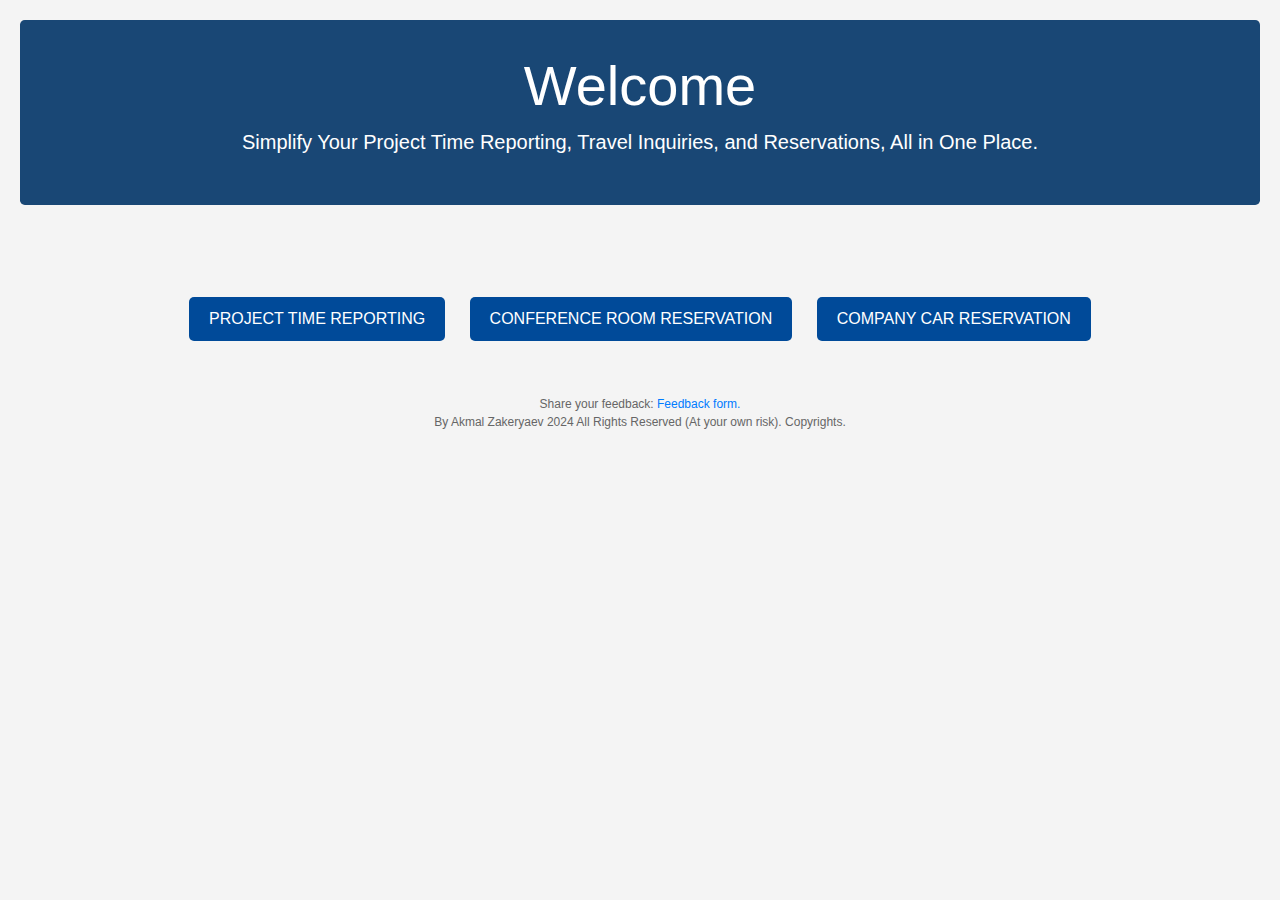
<file: index.html>
<!DOCTYPE html>
<html lang="en">
<head>
    <meta charset="UTF-8">
    <meta name="viewport" content="width=device-width, initial-scale=1.0">
    <title>Front Page</title>
    <link rel="stylesheet" href="https://stackpath.bootstrapcdn.com/bootstrap/4.5.0/css/bootstrap.min.css">
    <style>
        body {
            font-family: Arial, sans-serif;
            background-color: #f4f4f4;
            margin: 0;
            padding: 20px;
        }
        .button-container {
            text-align: center;
            padding-top: 50px;
        }
        .report-button {
            background-color: #004a99; /* Moog Blue */
            color: white;
            border: none;
            padding: 10px 20px;
            margin: 10px;
            border-radius: 5px;
            cursor: pointer;
            font-size: 16px;
            text-transform: uppercase;
        }
        .report-button:hover {
            background-color: #194775; /* Darker Moog Blue */
        }
        .jumbotron {
            background-color: #194775; /* Moog Blue */
            color: white;
            padding: 2rem 1rem;
            margin-bottom: 2rem;
            text-align: center;
        }

        /* Style for feedback and copyright text */
        .feedback-container {
            text-align: center;
            font-size: 12px;
            color: #666;
            margin-top: 20px;
        }

        .copyright_text {
            font-size: 12px;
            color: #666;
        }

        .copyright_text a {
            color: #666;
        }
    </style>
</head>
<body>
    <div class="jumbotron">
        <h1 class="display-4">Welcome</h1>
        <p class="lead">Simplify Your Project Time Reporting, Travel Inquiries, and Reservations,  All in One Place.</p>
    </div>
    <div class="button-container">
        <button class="report-button btn btn-primary" onclick="window.open('https://akmalweb.github.io/Generator/index.html', '_blank')">Project Time Reporting</button>
       <!--  <button class="report-button btn btn-primary" onclick="window.open('https://akmalweb.github.io/TravelInquiryForm/Index.html', '_blank')">Travel Inquiry Form</button> -->
        <button class="report-button btn btn-primary" onclick="window.open('https://akmalweb.github.io/ConferenceRservation/index.html', '_blank')">Conference Room Reservation</button>
        <button class="report-button btn btn-primary" onclick="window.open('https://akmalweb.github.io/CompanyCarReservation/', '_blank')">Company Car Reservation</button>
    </div>

    <div id="rte" contenteditable="true" style="height: 100%; width: 100%; outline: 0; overflow: auto"></div>
  

    <!-- Style container for feedback and copyright text -->
    <div class="feedback-container">
        <fieldset>
            <div class="feedback">Share your feedback: <a href="https://ncv.microsoft.com/vpssNQPKlV" target="_blank" rel="noopener noreferrer">Feedback form.</a></div>
        </fieldset>
        <fieldset>
            <p class="copyright_text">By Akmal Zakeryaev 2024 All Rights Reserved (At your own risk).
                <a href="https://en.wikipedia.org/wiki/Copyright" target="_blank" rel="noopener noreferrer">Copyrights.</a>
            </p>
        </fieldset>
    </div>
</body>
</html>
</file>
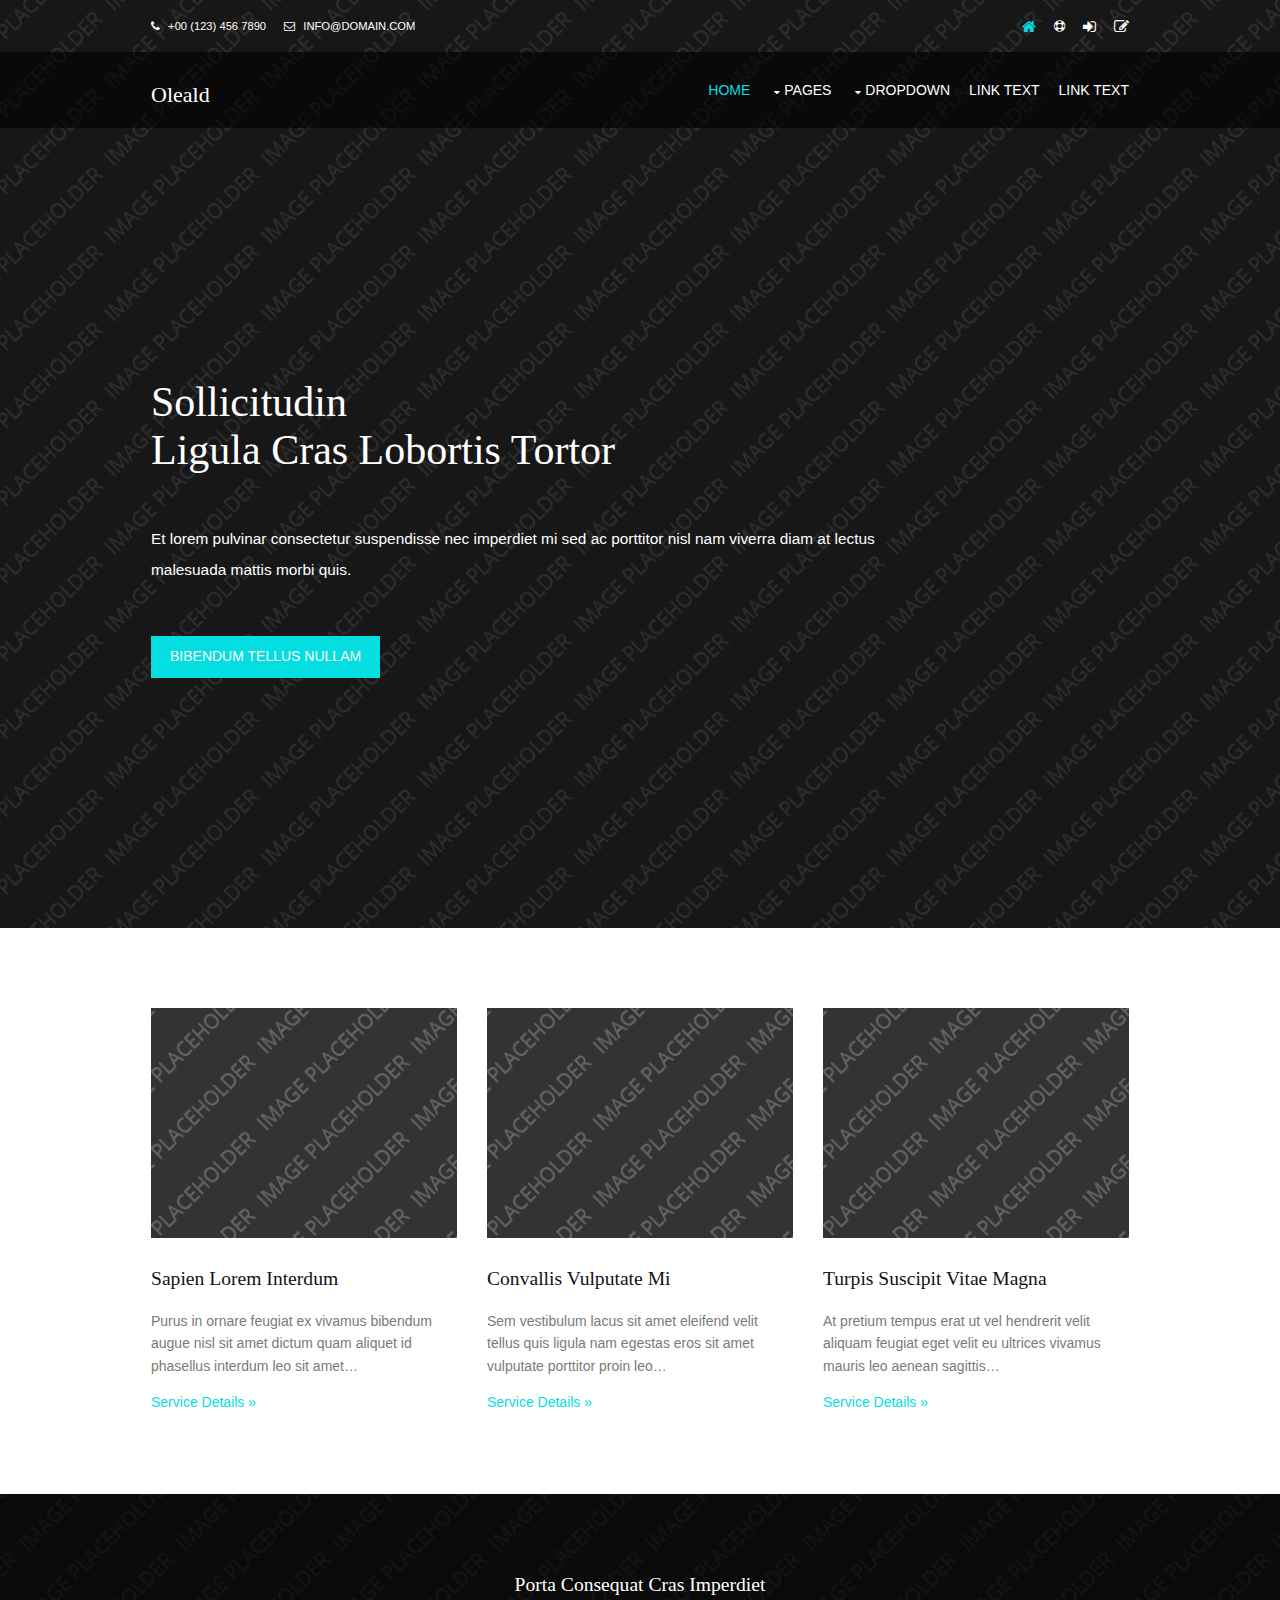
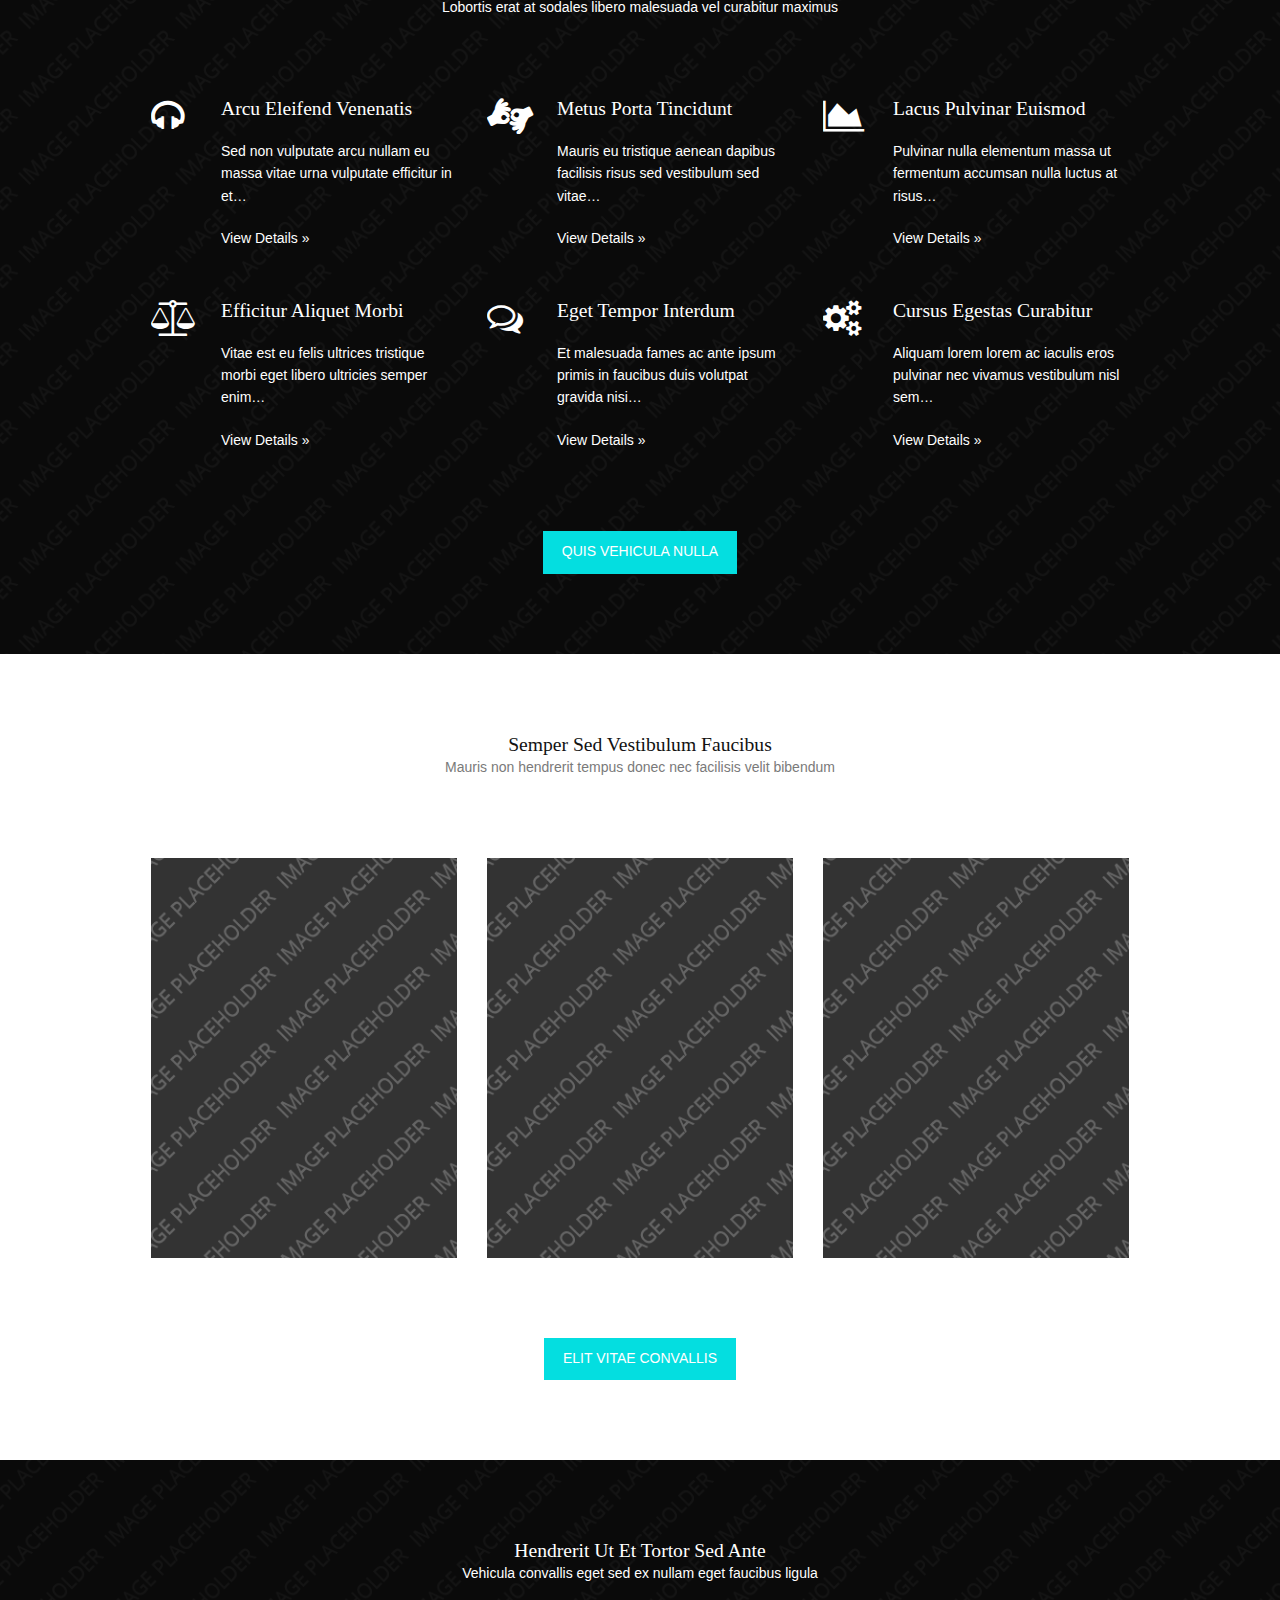
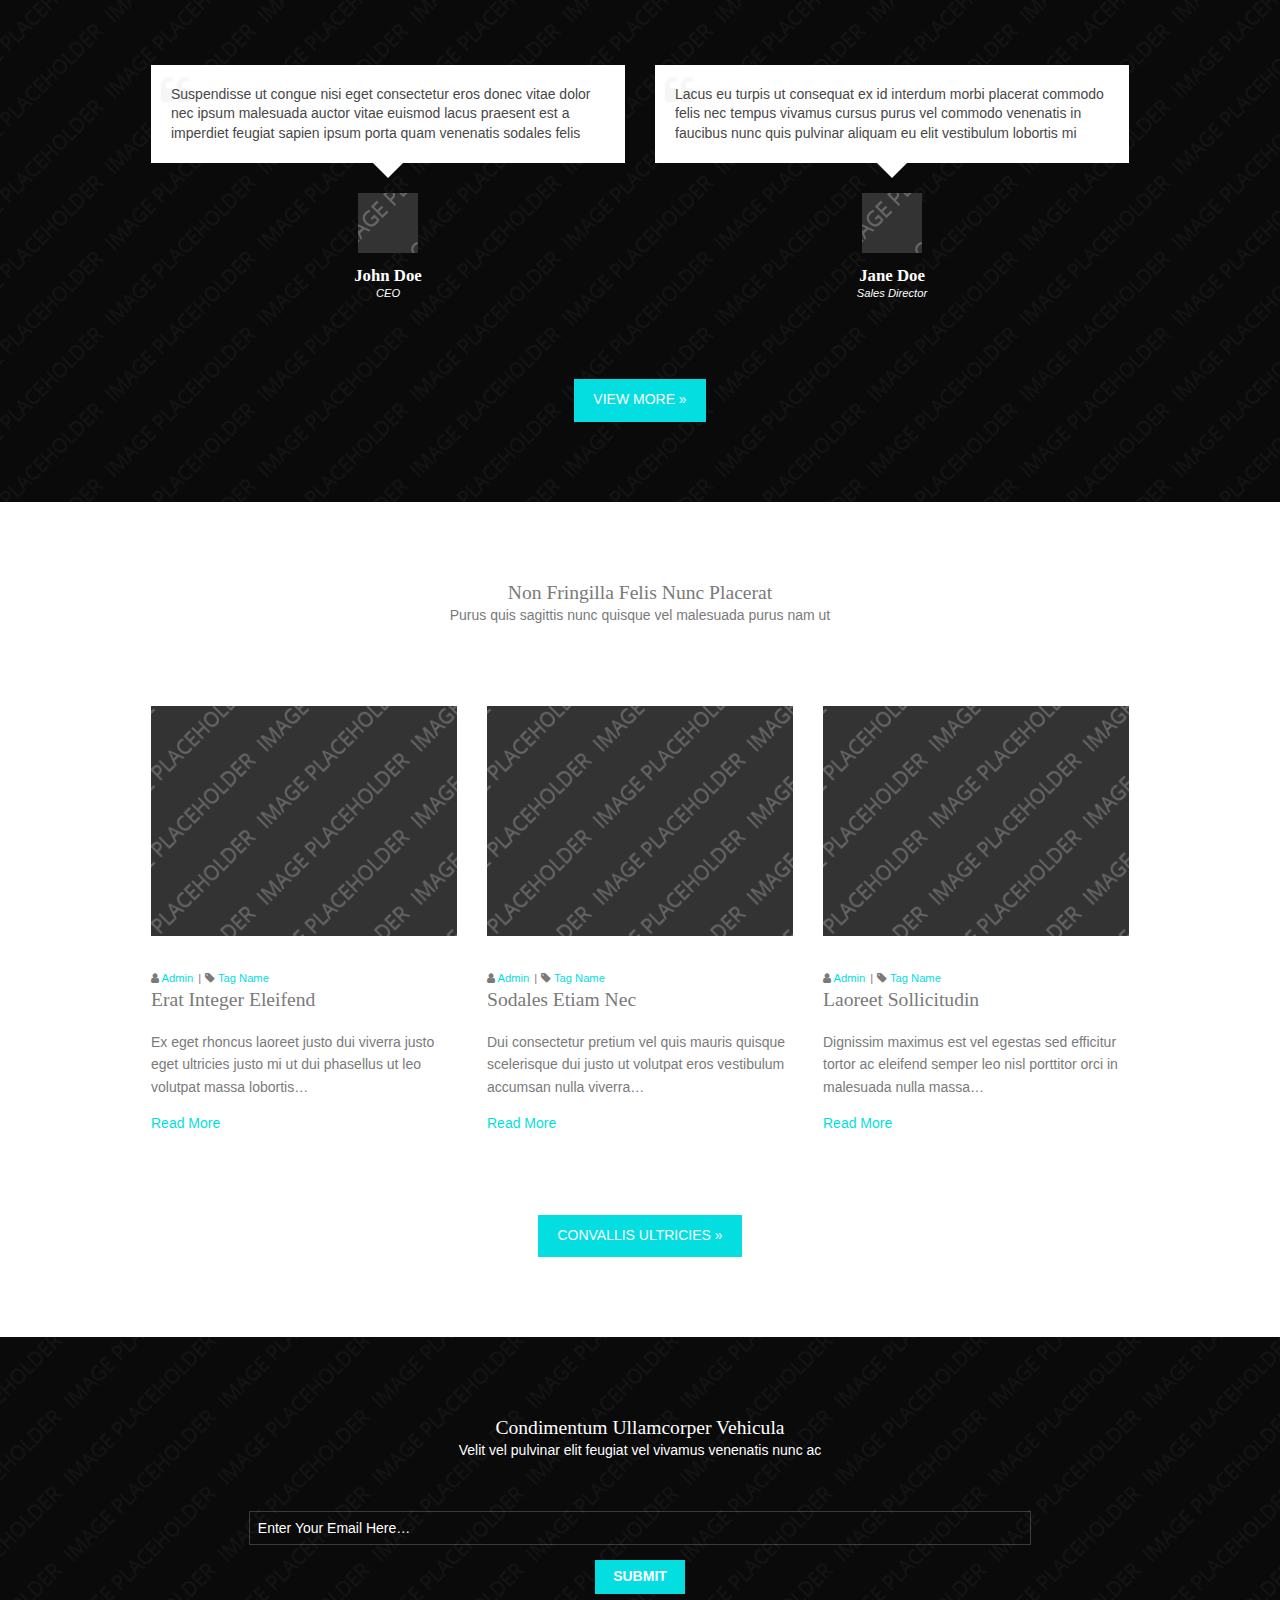
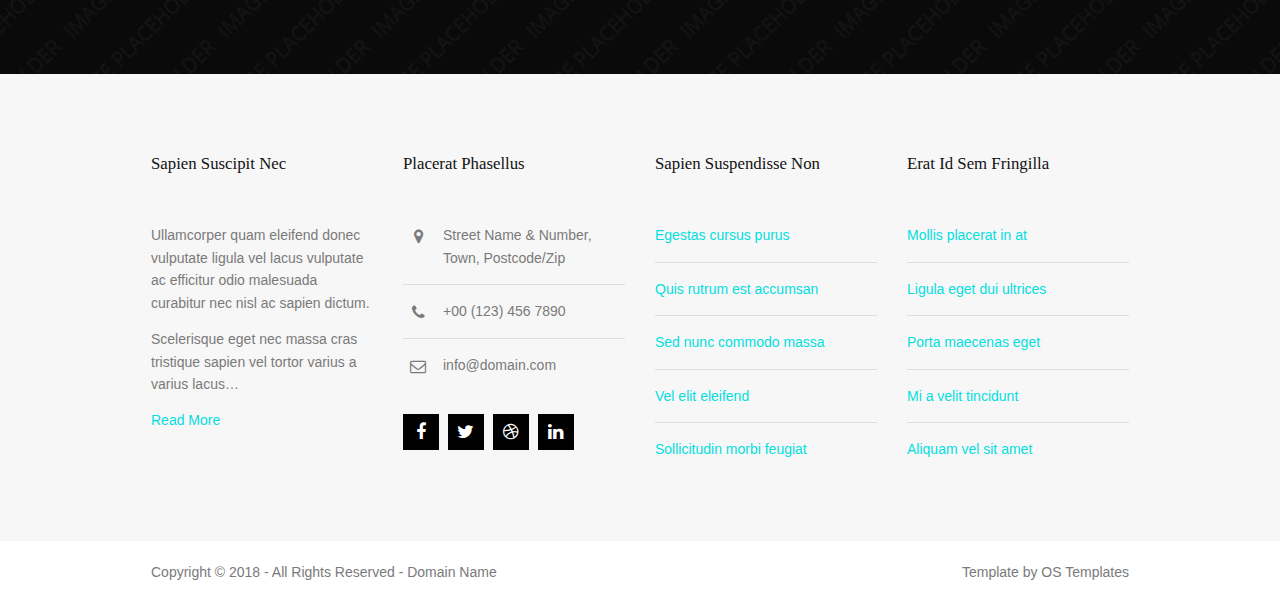
<file: oleald/index.html>
<!DOCTYPE html>
<!--
Template Name: Oleald
Author: <a href="https://www.os-templates.com/">OS Templates</a>
Author URI: https://www.os-templates.com/
Licence: Free to use under our free template licence terms
Licence URI: https://www.os-templates.com/template-terms
-->
<html lang="">
<!-- To declare your language - read more here: https://www.w3.org/International/questions/qa-html-language-declarations -->
<head>
<title>Oleald</title>
<meta charset="utf-8">
<meta name="viewport" content="width=device-width, initial-scale=1.0, maximum-scale=1.0, user-scalable=no">
<link href="layout/styles/layout.css" rel="stylesheet" type="text/css" media="all">
</head>
<body id="top">
<!-- ################################################################################################ -->
<!-- ################################################################################################ -->
<!-- ################################################################################################ -->
<!-- Top Background Image Wrapper -->
<div class="bgded overlay light" style="background-image:url('images/demo/backgrounds/01.png');"> 
  <!-- ################################################################################################ -->
  <div class="wrapper row0">
    <div id="topbar" class="hoc clear"> 
      <!-- ################################################################################################ -->
      <div class="fl_left"> 
        <!-- ################################################################################################ -->
        <ul class="nospace">
          <li><i class="fa fa-phone"></i> +00 (123) 456 7890</li>
          <li><i class="fa fa-envelope-o"></i> info@domain.com</li>
        </ul>
        <!-- ################################################################################################ -->
      </div>
      <div class="fl_right"> 
        <!-- ################################################################################################ -->
        <ul class="nospace">
          <li><a href="index.html"><i class="fa fa-lg fa-home"></i></a></li>
          <li><a href="#" title="Help Centre"><i class="fa fa-life-bouy"></i></a></li>
          <li><a href="#" title="Login"><i class="fa fa-lg fa-sign-in"></i></a></li>
          <li><a href="#" title="Sign Up"><i class="fa fa-lg fa-edit"></i></a></li>
        </ul>
        <!-- ################################################################################################ -->
      </div>
      <!-- ################################################################################################ -->
    </div>
  </div>
  <!-- ################################################################################################ -->
  <!-- ################################################################################################ -->
  <!-- ################################################################################################ -->
  <div class="wrapper row1">
    <header id="header" class="hoc clear"> 
      <!-- ################################################################################################ -->
      <div id="logo" class="fl_left">
        <h1><a href="index.html">Oleald</a></h1>
      </div>
      <nav id="mainav" class="fl_right">
        <ul class="clear">
          <li class="active"><a href="index.html">Home</a></li>
          <li><a class="drop" href="#">Pages</a>
            <ul>
              <li><a href="pages/gallery.html">Gallery</a></li>
              <li><a href="pages/full-width.html">Full Width</a></li>
              <li><a href="pages/sidebar-left.html">Sidebar Left</a></li>
              <li><a href="pages/sidebar-right.html">Sidebar Right</a></li>
              <li><a href="pages/basic-grid.html">Basic Grid</a></li>
            </ul>
          </li>
          <li><a class="drop" href="#">Dropdown</a>
            <ul>
              <li><a href="#">Level 2</a></li>
              <li><a class="drop" href="#">Level 2 + Drop</a>
                <ul>
                  <li><a href="#">Level 3</a></li>
                  <li><a href="#">Level 3</a></li>
                  <li><a href="#">Level 3</a></li>
                </ul>
              </li>
              <li><a href="#">Level 2</a></li>
            </ul>
          </li>
          <li><a href="#">Link Text</a></li>
          <li><a href="#">Link Text</a></li>
        </ul>
      </nav>
      <!-- ################################################################################################ -->
    </header>
  </div>
  <!-- ################################################################################################ -->
  <!-- ################################################################################################ -->
  <!-- ################################################################################################ -->
  <div id="pageintro" class="hoc clear"> 
    <!-- ################################################################################################ -->
    <article>
      <h3 class="heading">Sollicitudin<br>
        ligula cras lobortis tortor</h3>
      <p>Et lorem pulvinar consectetur suspendisse nec imperdiet mi sed ac porttitor nisl nam viverra diam at lectus malesuada mattis morbi quis.</p>
      <footer><a class="btn" href="#">Bibendum tellus nullam</a></footer>
    </article>
    <!-- ################################################################################################ -->
  </div>
  <!-- ################################################################################################ -->
</div>
<!-- End Top Background Image Wrapper -->
<!-- ################################################################################################ -->
<!-- ################################################################################################ -->
<!-- ################################################################################################ -->
<div class="wrapper row3">
  <main class="hoc container clear"> 
    <!-- main body -->
    <!-- ################################################################################################ -->
    <div class="group excerpt">
      <article class="one_third first"><a class="imgover btmspace-30" href="#"><img src="images/demo/320x240.png" alt=""></a>
        <h6 class="heading">Sapien lorem interdum</h6>
        <p>Purus in ornare feugiat ex vivamus bibendum augue nisl sit amet dictum quam aliquet id phasellus interdum leo sit amet&hellip;</p>
        <footer><a href="#">Service Details &raquo;</a></footer>
      </article>
      <article class="one_third"><a class="imgover btmspace-30" href="#"><img src="images/demo/320x240.png" alt=""></a>
        <h6 class="heading">Convallis vulputate mi</h6>
        <p>Sem vestibulum lacus sit amet eleifend velit tellus quis ligula nam egestas eros sit amet vulputate porttitor proin leo&hellip;</p>
        <footer><a href="#">Service Details &raquo;</a></footer>
      </article>
      <article class="one_third"><a class="imgover btmspace-30" href="#"><img src="images/demo/320x240.png" alt=""></a>
        <h6 class="heading">Turpis suscipit vitae magna</h6>
        <p>At pretium tempus erat ut vel hendrerit velit aliquam feugiat eget velit eu ultrices vivamus mauris leo aenean sagittis&hellip;</p>
        <footer><a href="#">Service Details &raquo;</a></footer>
      </article>
    </div>
    <!-- ################################################################################################ -->
    <!-- / main body -->
    <div class="clear"></div>
  </main>
</div>
<!-- ################################################################################################ -->
<!-- ################################################################################################ -->
<!-- ################################################################################################ -->
<div class="wrapper row2 bgded overlay" style="background-image:url('images/demo/backgrounds/02.png');">
  <section class="hoc container clear"> 
    <!-- ################################################################################################ -->
    <div class="sectiontitle">
      <h6 class="heading">Porta consequat cras imperdiet</h6>
      <p>Lobortis erat at sodales libero malesuada vel curabitur maximus</p>
    </div>
    <ul class="nospace group overview">
      <li class="one_third">
        <article><a href="#"><i class="fa fa-headphones"></i></a>
          <h6 class="heading"><a href="#">Arcu eleifend venenatis</a></h6>
          <p>Sed non vulputate arcu nullam eu massa vitae urna vulputate efficitur in et&hellip;</p>
          <footer><a href="#">View Details &raquo;</a></footer>
        </article>
      </li>
      <li class="one_third">
        <article><a href="#"><i class="fa fa-asl-interpreting"></i></a>
          <h6 class="heading"><a href="#">Metus porta tincidunt</a></h6>
          <p>Mauris eu tristique aenean dapibus facilisis risus sed vestibulum sed vitae&hellip;</p>
          <footer><a href="#">View Details &raquo;</a></footer>
        </article>
      </li>
      <li class="one_third">
        <article><a href="#"><i class="fa fa-area-chart"></i></a>
          <h6 class="heading"><a href="#">Lacus pulvinar euismod</a></h6>
          <p>Pulvinar nulla elementum massa ut fermentum accumsan nulla luctus at risus&hellip;</p>
          <footer><a href="#">View Details &raquo;</a></footer>
        </article>
      </li>
      <li class="one_third">
        <article><a href="#"><i class="fa fa-balance-scale"></i></a>
          <h6 class="heading"><a href="#">Efficitur aliquet morbi</a></h6>
          <p>Vitae est eu felis ultrices tristique morbi eget libero ultricies semper enim&hellip;</p>
          <footer><a href="#">View Details &raquo;</a></footer>
        </article>
      </li>
      <li class="one_third">
        <article><a href="#"><i class="fa fa-comments-o"></i></a>
          <h6 class="heading"><a href="#">Eget tempor interdum</a></h6>
          <p>Et malesuada fames ac ante ipsum primis in faucibus duis volutpat gravida nisi&hellip;</p>
          <footer><a href="#">View Details &raquo;</a></footer>
        </article>
      </li>
      <li class="one_third">
        <article><a href="#"><i class="fa fa-gears"></i></a>
          <h6 class="heading"><a href="#">Cursus egestas curabitur</a></h6>
          <p>Aliquam lorem lorem ac iaculis eros pulvinar nec vivamus vestibulum nisl sem&hellip;</p>
          <footer><a href="#">View Details &raquo;</a></footer>
        </article>
      </li>
    </ul>
    <footer class="center"><a class="btn" href="#">Quis vehicula nulla</a></footer>
    <!-- ################################################################################################ -->
  </section>
</div>
<!-- ################################################################################################ -->
<!-- ################################################################################################ -->
<!-- ################################################################################################ -->
<div class="wrapper row3">
  <figure class="hoc container clear"> 
    <!-- ################################################################################################ -->
    <figcaption class="sectiontitle">
      <h6 class="heading">Semper sed vestibulum faucibus</h6>
      <p>Mauris non hendrerit tempus donec nec facilisis velit bibendum</p>
    </figcaption>
    <ul class="nospace group center overview">
      <li class="one_third"><a class="imgover" href="#"><img src="images/demo/320x418.png" alt=""></a></li>
      <li class="one_third"><a class="imgover" href="#"><img src="images/demo/320x418.png" alt=""></a></li>
      <li class="one_third"><a class="imgover" href="#"><img src="images/demo/320x418.png" alt=""></a></li>
    </ul>
    <footer class="center"><a class="btn" href="#">Elit vitae convallis</a></footer>
    <!-- ################################################################################################ -->
  </figure>
</div>
<!-- ################################################################################################ -->
<!-- ################################################################################################ -->
<!-- ################################################################################################ -->
<div class="wrapper row2 bgded overlay" style="background-image:url('images/demo/backgrounds/03.png');">
  <section class="hoc container clear testimonials"> 
    <!-- ################################################################################################ -->
    <div class="sectiontitle">
      <h6 class="heading">Hendrerit ut et tortor sed ante</h6>
      <p>Vehicula convallis eget sed ex nullam eget faucibus ligula</p>
    </div>
    <ul class="nospace group btmspace-80">
      <li class="one_half first">
        <blockquote>Suspendisse ut congue nisi eget consectetur eros donec vitae dolor nec ipsum malesuada auctor vitae euismod lacus praesent est a imperdiet feugiat sapien ipsum porta quam venenatis sodales felis</blockquote>
        <figure class="clear"><img src="images/demo/60x60.png" alt="">
          <figcaption>
            <h6 class="heading">John Doe</h6>
            <em>CEO</em></figcaption>
        </figure>
      </li>
      <li class="one_half">
        <blockquote>Lacus eu turpis ut consequat ex id interdum morbi placerat commodo felis nec tempus vivamus cursus purus vel commodo venenatis in faucibus nunc quis pulvinar aliquam eu elit vestibulum lobortis mi</blockquote>
        <figure class="clear"><img src="images/demo/60x60.png" alt="">
          <figcaption>
            <h6 class="heading">Jane Doe</h6>
            <em>Sales Director</em></figcaption>
        </figure>
      </li>
    </ul>
    <footer class="center"><a class="btn" href="#">View More &raquo;</a></footer>
    <!-- ################################################################################################ -->
  </section>
</div>
<!-- ################################################################################################ -->
<!-- ################################################################################################ -->
<!-- ################################################################################################ -->
<div class="wrapper">
  <section class="hoc container clear"> 
    <!-- ################################################################################################ -->
    <div class="sectiontitle">
      <h6 class="heading">Non fringilla felis nunc placerat</h6>
      <p>Purus quis sagittis nunc quisque vel malesuada purus nam ut</p>
    </div>
    <div class="group excerpt btmspace-80">
      <article class="one_third first"><a class="imgover btmspace-30" href="#"><img src="images/demo/320x240.png" alt=""></a>
        <ul class="nospace meta">
          <li><i class="fa fa-user"></i> <a href="#">Admin</a></li>
          <li><i class="fa fa-tag"></i> <a href="#">Tag Name</a></li>
        </ul>
        <h6 class="heading">Erat integer eleifend</h6>
        <p>Ex eget rhoncus laoreet justo dui viverra justo eget ultricies justo mi ut dui phasellus ut leo volutpat massa lobortis&hellip;</p>
        <footer><a href="#">Read More</a></footer>
      </article>
      <article class="one_third"><a class="imgover btmspace-30" href="#"><img src="images/demo/320x240.png" alt=""></a>
        <ul class="nospace meta">
          <li><i class="fa fa-user"></i> <a href="#">Admin</a></li>
          <li><i class="fa fa-tag"></i> <a href="#">Tag Name</a></li>
        </ul>
        <h6 class="heading">Sodales etiam nec</h6>
        <p>Dui consectetur pretium vel quis mauris quisque scelerisque dui justo ut volutpat eros vestibulum accumsan nulla viverra&hellip;</p>
        <footer><a href="#">Read More</a></footer>
      </article>
      <article class="one_third"><a class="imgover btmspace-30" href="#"><img src="images/demo/320x240.png" alt=""></a>
        <ul class="nospace meta">
          <li><i class="fa fa-user"></i> <a href="#">Admin</a></li>
          <li><i class="fa fa-tag"></i> <a href="#">Tag Name</a></li>
        </ul>
        <h6 class="heading">Laoreet sollicitudin</h6>
        <p>Dignissim maximus est vel egestas sed efficitur tortor ac eleifend semper leo nisl porttitor orci in malesuada nulla massa&hellip;</p>
        <footer><a href="#">Read More</a></footer>
      </article>
    </div>
    <footer class="center"><a class="btn" href="#">Convallis ultricies &raquo;</a></footer>
    <!-- ################################################################################################ -->
  </section>
</div>
<!-- ################################################################################################ -->
<!-- ################################################################################################ -->
<!-- ################################################################################################ -->
<div class="wrapper row2 bgded overlay" style="background-image:url('images/demo/backgrounds/04.png');">
  <section class="hoc cta clear"> 
    <!-- ################################################################################################ -->
    <div class="sectiontitle">
      <h6 class="heading">Condimentum ullamcorper vehicula</h6>
      <p>Velit vel pulvinar elit feugiat vel vivamus venenatis nunc ac</p>
    </div>
    <form method="post" action="#">
      <fieldset>
        <legend>Newsletter:</legend>
        <input class="btmspace-15" type="text" value="" placeholder="Enter Your Email Here&hellip;">
        <button type="submit" value="submit">Submit</button>
      </fieldset>
    </form>
    <!-- ################################################################################################ -->
  </section>
</div>
<!-- ################################################################################################ -->
<!-- ################################################################################################ -->
<!-- ################################################################################################ -->
<div class="wrapper row4">
  <footer id="footer" class="hoc clear"> 
    <!-- ################################################################################################ -->
    <article class="one_quarter first">
      <h6 class="heading">Sapien suscipit nec</h6>
      <p>Ullamcorper quam eleifend donec vulputate ligula vel lacus vulputate ac efficitur odio malesuada curabitur nec nisl ac sapien dictum.</p>
      <p>Scelerisque eget nec massa cras tristique sapien vel tortor varius a varius lacus&hellip;</p>
      <p class="nospace"><a href="#">Read More</a></p>
    </article>
    <div class="one_quarter">
      <h6 class="heading">Placerat phasellus</h6>
      <ul class="nospace btmspace-30 linklist contact">
        <li><i class="fa fa-map-marker"></i>
          <address>
          Street Name &amp; Number, Town, Postcode/Zip
          </address>
        </li>
        <li><i class="fa fa-phone"></i> +00 (123) 456 7890</li>
        <li><i class="fa fa-envelope-o"></i> info@domain.com</li>
      </ul>
      <ul class="faico clear">
        <li><a class="faicon-facebook" href="#"><i class="fa fa-facebook"></i></a></li>
        <li><a class="faicon-twitter" href="#"><i class="fa fa-twitter"></i></a></li>
        <li><a class="faicon-dribble" href="#"><i class="fa fa-dribbble"></i></a></li>
        <li><a class="faicon-linkedin" href="#"><i class="fa fa-linkedin"></i></a></li>
      </ul>
    </div>
    <div class="one_quarter">
      <h6 class="heading">Sapien suspendisse non</h6>
      <ul class="nospace linklist">
        <li><a href="#">Egestas cursus purus</a></li>
        <li><a href="#">Quis rutrum est accumsan</a></li>
        <li><a href="#">Sed nunc commodo massa</a></li>
        <li><a href="#">Vel elit eleifend</a></li>
        <li><a href="#">Sollicitudin morbi feugiat</a></li>
      </ul>
    </div>
    <div class="one_quarter">
      <h6 class="heading">Erat id sem fringilla</h6>
      <ul class="nospace linklist">
        <li><a href="#">Mollis placerat in at</a></li>
        <li><a href="#">Ligula eget dui ultrices</a></li>
        <li><a href="#">Porta maecenas eget</a></li>
        <li><a href="#">Mi a velit tincidunt</a></li>
        <li><a href="#">Aliquam vel sit amet</a></li>
      </ul>
    </div>
    <!-- ################################################################################################ -->
  </footer>
</div>
<!-- ################################################################################################ -->
<!-- ################################################################################################ -->
<!-- ################################################################################################ -->
<div class="wrapper row5">
  <div id="copyright" class="hoc clear"> 
    <!-- ################################################################################################ -->
    <p class="fl_left">Copyright &copy; 2018 - All Rights Reserved - <a href="#">Domain Name</a></p>
    <p class="fl_right">Template by <a target="_blank" href="https://www.os-templates.com/" title="Free Website Templates">OS Templates</a></p>
    <!-- ################################################################################################ -->
  </div>
</div>
<!-- ################################################################################################ -->
<!-- ################################################################################################ -->
<!-- ################################################################################################ -->
<a id="backtotop" href="#top"><i class="fa fa-chevron-up"></i></a>
<!-- JAVASCRIPTS -->
<script src="layout/scripts/jquery.min.js"></script>
<script src="layout/scripts/jquery.backtotop.js"></script>
<script src="layout/scripts/jquery.mobilemenu.js"></script>
</body>
</html>
</file>
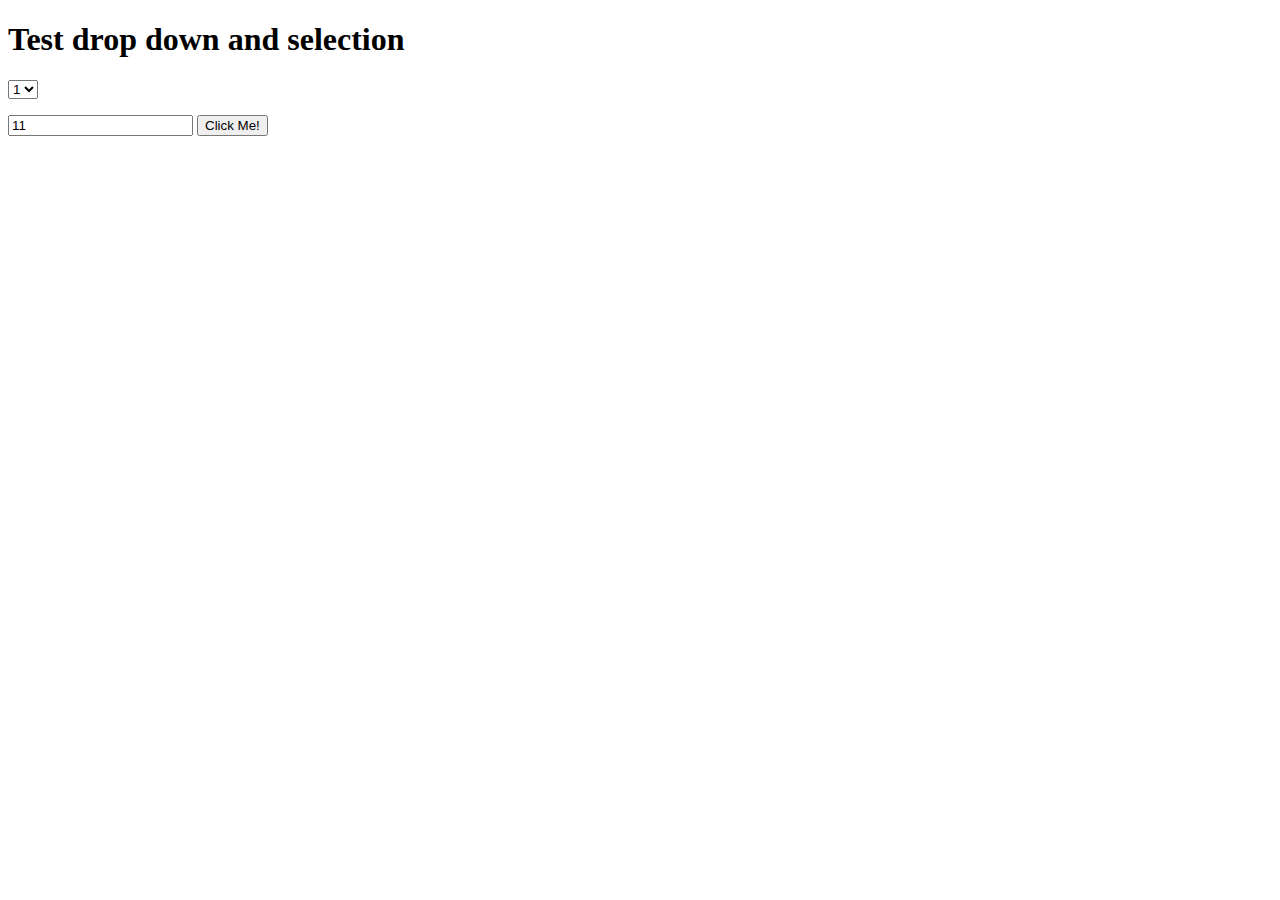
<file: index1.html>
<!DOCTYPE html>
<html lang="en">
<head>
    <meta charset="UTF-8">
    <meta http-equiv="X-UA-Compatible" content="IE=edge">
    <meta name="viewport" content="width=device-width, initial-scale=1.0">
    <title>Document</title>
</head>
<body><H1>Test drop down and selection </H1>
    <select name="test" id="mySelect" onchange="myFunction()">
        <option value="one">1</option>
        <option value="two">2</option>
        <option value="three">3</option>
        </select>
        
        <p id="demo"></p>
        
        <script>
        function myFunction() {
            var x = document.getElementById("mySelect").value;
            if(x == "two"){
               document.getElementById("demo").innerHTML = "You selected: " + x;
            }
        }
        </script>
<input type="text" value="11" id="input"> 
<button type="button" id="button">Click Me!</button>
</body>
</html>
</file>
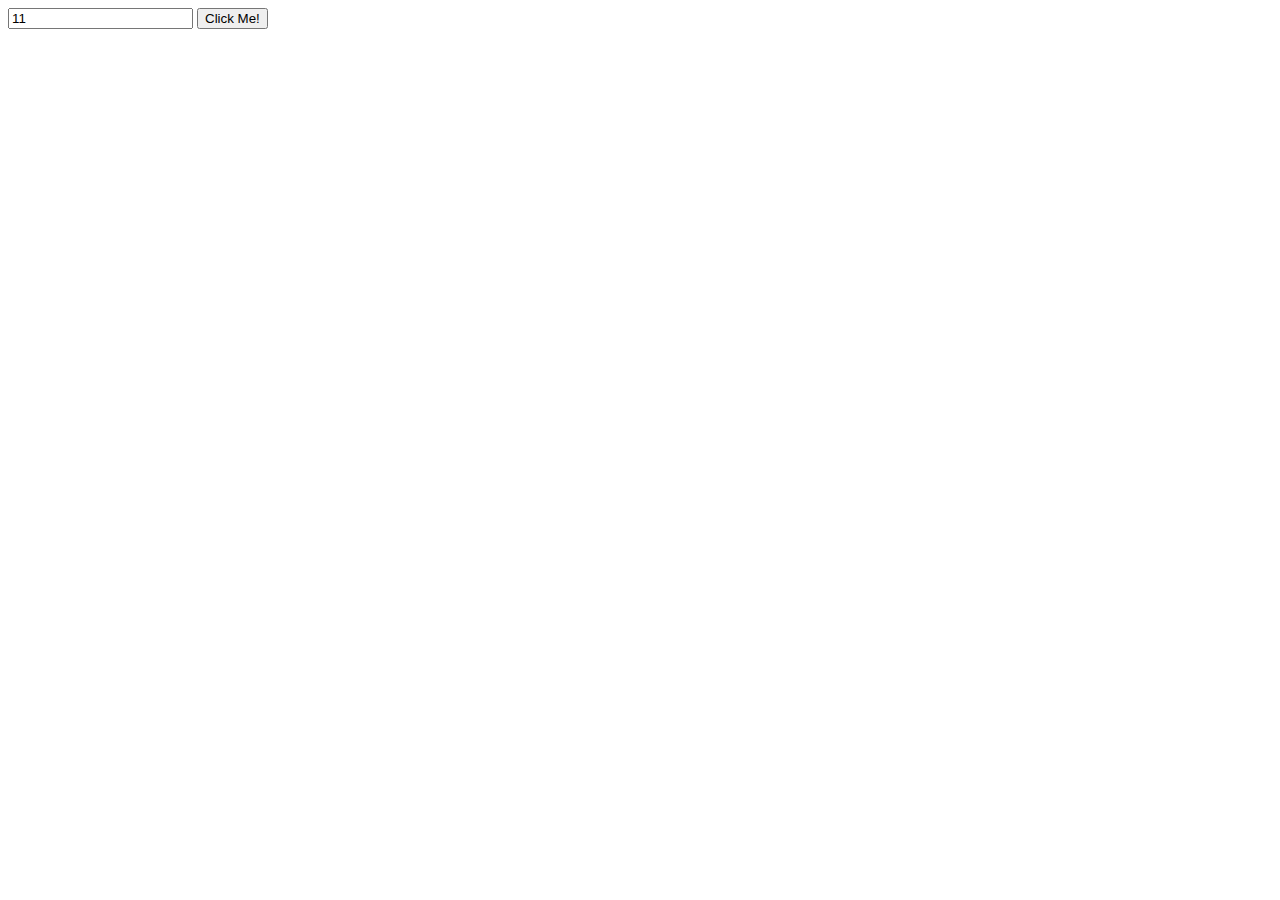
<file: index2.html>
<!DOCTYPE html PUBLIC "-//W3C//DTD XHTML 1.0 Transitional//EN" "http://www.w3.org/TR/xhtml1/DTD/xhtml1-transitional.dtd">
<html xmlns="http://www.w3.org/1999/xhtml" >
<head>
    <title>Untitled Page</title>
<script type="text/javascript" src="http://code.jquery.com/jquery-1.11.0.min.js"></script>

<script type="text/javascript">

$(document).ready(function(){

    $('#button').click(function(e) {  
        var inputvalue = $("#input").val();
        window.location.replace(" http://www.example.com/page/"+inputvalue);

    });
});
</script> 
</head>
<body>

       <input type="text" value="11" id="input"> 
       <button type="button" id="button">Click Me!</button>
</body>
</html>
</file>
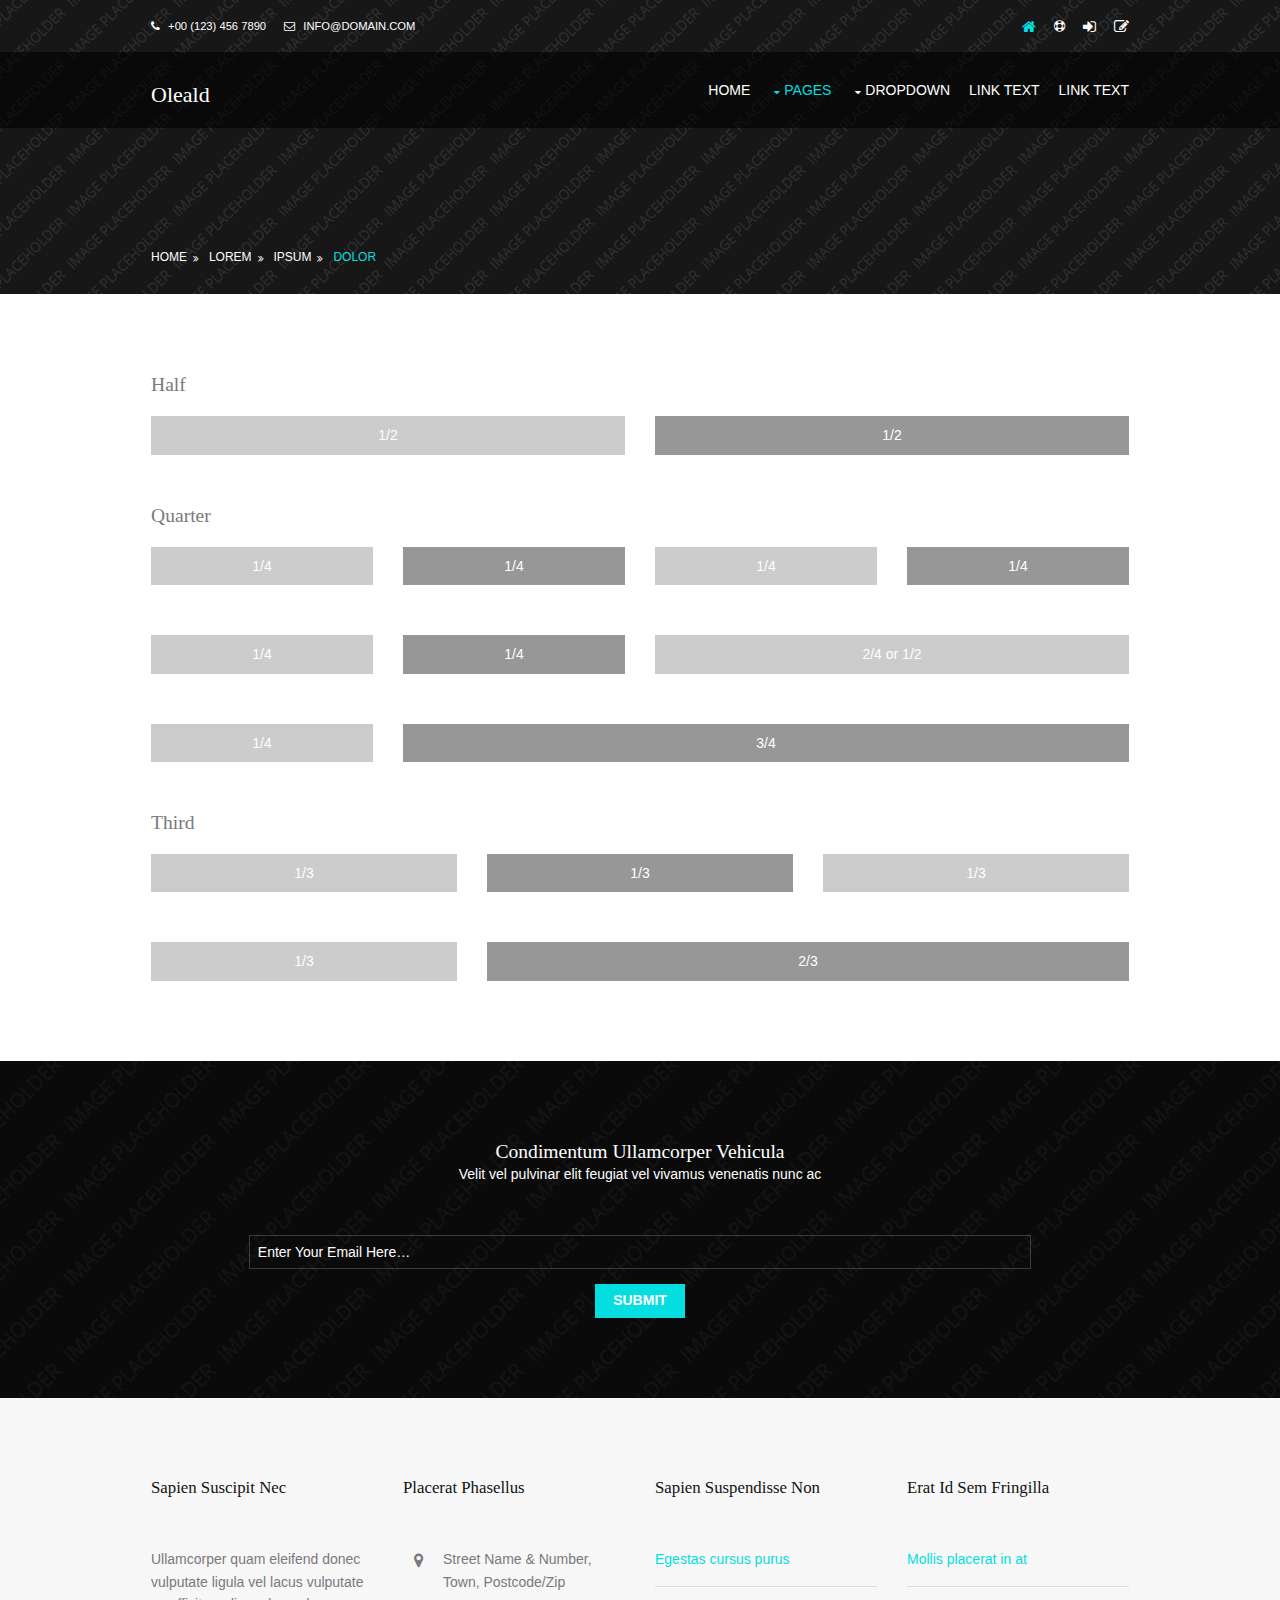
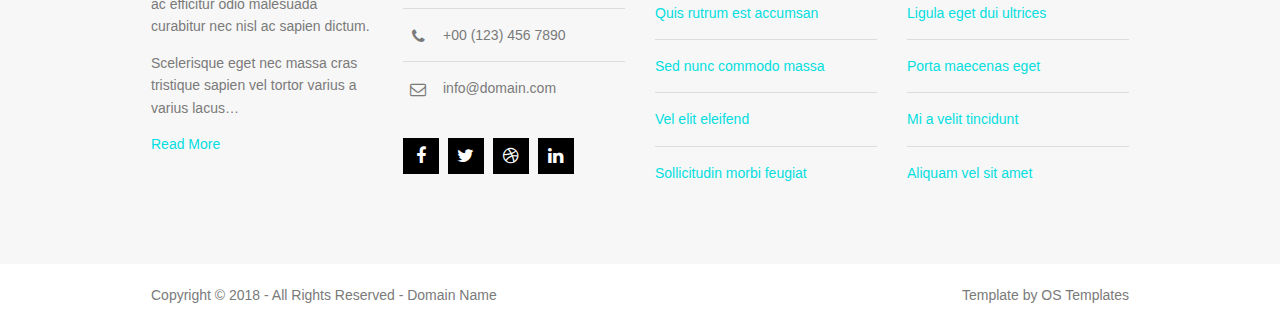
<file: oleald/pages/basic-grid.html>
<!DOCTYPE html>
<!--
Template Name: Oleald
Author: <a href="https://www.os-templates.com/">OS Templates</a>
Author URI: https://www.os-templates.com/
Licence: Free to use under our free template licence terms
Licence URI: https://www.os-templates.com/template-terms
-->
<html lang="">
<!-- To declare your language - read more here: https://www.w3.org/International/questions/qa-html-language-declarations -->
<head>
<title>Oleald | Pages | Basic Grid</title>
<meta charset="utf-8">
<meta name="viewport" content="width=device-width, initial-scale=1.0, maximum-scale=1.0, user-scalable=no">
<link href="../layout/styles/layout.css" rel="stylesheet" type="text/css" media="all">
<style type="text/css">
/* DEMO ONLY */
.container .demo{text-align:center;}
.container .demo div{padding:8px 0;}
.container .demo div:nth-child(odd){color:#FFFFFF; background:#CCCCCC;}
.container .demo div:nth-child(even){color:#FFFFFF; background:#979797;}
@media screen and (max-width:900px){.container .demo div{margin-bottom:0;}}
/* DEMO ONLY */
</style>
</head>
<body id="top">
<!-- ################################################################################################ -->
<!-- ################################################################################################ -->
<!-- ################################################################################################ -->
<!-- Top Background Image Wrapper -->
<div class="bgded overlay light" style="background-image:url('../images/demo/backgrounds/01.png');"> 
  <!-- ################################################################################################ -->
  <div class="wrapper row0">
    <div id="topbar" class="hoc clear"> 
      <!-- ################################################################################################ -->
      <div class="fl_left"> 
        <!-- ################################################################################################ -->
        <ul class="nospace">
          <li><i class="fa fa-phone"></i> +00 (123) 456 7890</li>
          <li><i class="fa fa-envelope-o"></i> info@domain.com</li>
        </ul>
        <!-- ################################################################################################ -->
      </div>
      <div class="fl_right"> 
        <!-- ################################################################################################ -->
        <ul class="nospace">
          <li><a href="../index.html"><i class="fa fa-lg fa-home"></i></a></li>
          <li><a href="#" title="Help Centre"><i class="fa fa-life-bouy"></i></a></li>
          <li><a href="#" title="Login"><i class="fa fa-lg fa-sign-in"></i></a></li>
          <li><a href="#" title="Sign Up"><i class="fa fa-lg fa-edit"></i></a></li>
        </ul>
        <!-- ################################################################################################ -->
      </div>
      <!-- ################################################################################################ -->
    </div>
  </div>
  <!-- ################################################################################################ -->
  <!-- ################################################################################################ -->
  <!-- ################################################################################################ -->
  <div class="wrapper row1">
    <header id="header" class="hoc clear"> 
      <!-- ################################################################################################ -->
      <div id="logo" class="fl_left">
        <h1><a href="../index.html">Oleald</a></h1>
      </div>
      <nav id="mainav" class="fl_right">
        <ul class="clear">
          <li><a href="../index.html">Home</a></li>
          <li class="active"><a class="drop" href="#">Pages</a>
            <ul>
              <li><a href="gallery.html">Gallery</a></li>
              <li><a href="full-width.html">Full Width</a></li>
              <li><a href="sidebar-left.html">Sidebar Left</a></li>
              <li><a href="sidebar-right.html">Sidebar Right</a></li>
              <li class="active"><a href="basic-grid.html">Basic Grid</a></li>
            </ul>
          </li>
          <li><a class="drop" href="#">Dropdown</a>
            <ul>
              <li><a href="#">Level 2</a></li>
              <li><a class="drop" href="#">Level 2 + Drop</a>
                <ul>
                  <li><a href="#">Level 3</a></li>
                  <li><a href="#">Level 3</a></li>
                  <li><a href="#">Level 3</a></li>
                </ul>
              </li>
              <li><a href="#">Level 2</a></li>
            </ul>
          </li>
          <li><a href="#">Link Text</a></li>
          <li><a href="#">Link Text</a></li>
        </ul>
      </nav>
      <!-- ################################################################################################ -->
    </header>
  </div>
  <!-- ################################################################################################ -->
  <!-- ################################################################################################ -->
  <!-- ################################################################################################ -->
  <div id="breadcrumb" class="hoc clear"> 
    <!-- ################################################################################################ -->
    <ul>
      <li><a href="#">Home</a></li>
      <li><a href="#">Lorem</a></li>
      <li><a href="#">Ipsum</a></li>
      <li><a href="#">Dolor</a></li>
    </ul>
    <!-- ################################################################################################ -->
  </div>
  <!-- ################################################################################################ -->
</div>
<!-- End Top Background Image Wrapper -->
<!-- ################################################################################################ -->
<!-- ################################################################################################ -->
<!-- ################################################################################################ -->
<div class="wrapper row3">
  <main class="hoc container clear"> 
    <!-- main body -->
    <!-- ################################################################################################ -->
    <div class="content"> 
      <!-- ################################################################################################ -->
      <h2>Half</h2>
      <!-- ################################################################################################ -->
      <div class="group btmspace-50 demo">
        <div class="one_half first">1/2</div>
        <div class="one_half">1/2</div>
      </div>
      <!-- ################################################################################################ -->
      <h2>Quarter</h2>
      <!-- ################################################################################################ -->
      <div class="group btmspace-50 demo">
        <div class="one_quarter first">1/4</div>
        <div class="one_quarter">1/4</div>
        <div class="one_quarter">1/4</div>
        <div class="one_quarter">1/4</div>
      </div>
      <div class="group btmspace-50 demo">
        <div class="one_quarter first">1/4</div>
        <div class="one_quarter">1/4</div>
        <div class="two_quarter">2/4 or 1/2</div>
      </div>
      <div class="group btmspace-50 demo">
        <div class="one_quarter first">1/4</div>
        <div class="three_quarter">3/4</div>
      </div>
      <!-- ################################################################################################ -->
      <h2>Third</h2>
      <!-- ################################################################################################ -->
      <div class="group btmspace-50 demo">
        <div class="one_third first">1/3</div>
        <div class="one_third">1/3</div>
        <div class="one_third">1/3</div>
      </div>
      <div class="group demo">
        <div class="one_third first">1/3</div>
        <div class="two_third">2/3</div>
      </div>
      <!-- ################################################################################################ -->
    </div>
    <!-- ################################################################################################ -->
    <!-- / main body -->
    <div class="clear"></div>
  </main>
</div>
<!-- ################################################################################################ -->
<!-- ################################################################################################ -->
<!-- ################################################################################################ -->
<div class="wrapper row2 bgded overlay" style="background-image:url('../images/demo/backgrounds/04.png');">
  <section class="hoc cta clear"> 
    <!-- ################################################################################################ -->
    <div class="sectiontitle">
      <h6 class="heading">Condimentum ullamcorper vehicula</h6>
      <p>Velit vel pulvinar elit feugiat vel vivamus venenatis nunc ac</p>
    </div>
    <form method="post" action="#">
      <fieldset>
        <legend>Newsletter:</legend>
        <input class="btmspace-15" type="text" value="" placeholder="Enter Your Email Here&hellip;">
        <button type="submit" value="submit">Submit</button>
      </fieldset>
    </form>
    <!-- ################################################################################################ -->
  </section>
</div>
<!-- ################################################################################################ -->
<!-- ################################################################################################ -->
<!-- ################################################################################################ -->
<div class="wrapper row4">
  <footer id="footer" class="hoc clear"> 
    <!-- ################################################################################################ -->
    <article class="one_quarter first">
      <h6 class="heading">Sapien suscipit nec</h6>
      <p>Ullamcorper quam eleifend donec vulputate ligula vel lacus vulputate ac efficitur odio malesuada curabitur nec nisl ac sapien dictum.</p>
      <p>Scelerisque eget nec massa cras tristique sapien vel tortor varius a varius lacus&hellip;</p>
      <p class="nospace"><a href="#">Read More</a></p>
    </article>
    <div class="one_quarter">
      <h6 class="heading">Placerat phasellus</h6>
      <ul class="nospace btmspace-30 linklist contact">
        <li><i class="fa fa-map-marker"></i>
          <address>
          Street Name &amp; Number, Town, Postcode/Zip
          </address>
        </li>
        <li><i class="fa fa-phone"></i> +00 (123) 456 7890</li>
        <li><i class="fa fa-envelope-o"></i> info@domain.com</li>
      </ul>
      <ul class="faico clear">
        <li><a class="faicon-facebook" href="#"><i class="fa fa-facebook"></i></a></li>
        <li><a class="faicon-twitter" href="#"><i class="fa fa-twitter"></i></a></li>
        <li><a class="faicon-dribble" href="#"><i class="fa fa-dribbble"></i></a></li>
        <li><a class="faicon-linkedin" href="#"><i class="fa fa-linkedin"></i></a></li>
      </ul>
    </div>
    <div class="one_quarter">
      <h6 class="heading">Sapien suspendisse non</h6>
      <ul class="nospace linklist">
        <li><a href="#">Egestas cursus purus</a></li>
        <li><a href="#">Quis rutrum est accumsan</a></li>
        <li><a href="#">Sed nunc commodo massa</a></li>
        <li><a href="#">Vel elit eleifend</a></li>
        <li><a href="#">Sollicitudin morbi feugiat</a></li>
      </ul>
    </div>
    <div class="one_quarter">
      <h6 class="heading">Erat id sem fringilla</h6>
      <ul class="nospace linklist">
        <li><a href="#">Mollis placerat in at</a></li>
        <li><a href="#">Ligula eget dui ultrices</a></li>
        <li><a href="#">Porta maecenas eget</a></li>
        <li><a href="#">Mi a velit tincidunt</a></li>
        <li><a href="#">Aliquam vel sit amet</a></li>
      </ul>
    </div>
    <!-- ################################################################################################ -->
  </footer>
</div>
<!-- ################################################################################################ -->
<!-- ################################################################################################ -->
<!-- ################################################################################################ -->
<div class="wrapper row5">
  <div id="copyright" class="hoc clear"> 
    <!-- ################################################################################################ -->
    <p class="fl_left">Copyright &copy; 2018 - All Rights Reserved - <a href="#">Domain Name</a></p>
    <p class="fl_right">Template by <a target="_blank" href="https://www.os-templates.com/" title="Free Website Templates">OS Templates</a></p>
    <!-- ################################################################################################ -->
  </div>
</div>
<!-- ################################################################################################ -->
<!-- ################################################################################################ -->
<!-- ################################################################################################ -->
<a id="backtotop" href="#top"><i class="fa fa-chevron-up"></i></a>
<!-- JAVASCRIPTS -->
<script src="../layout/scripts/jquery.min.js"></script>
<script src="../layout/scripts/jquery.backtotop.js"></script>
<script src="../layout/scripts/jquery.mobilemenu.js"></script>
</body>
</html>
</file>
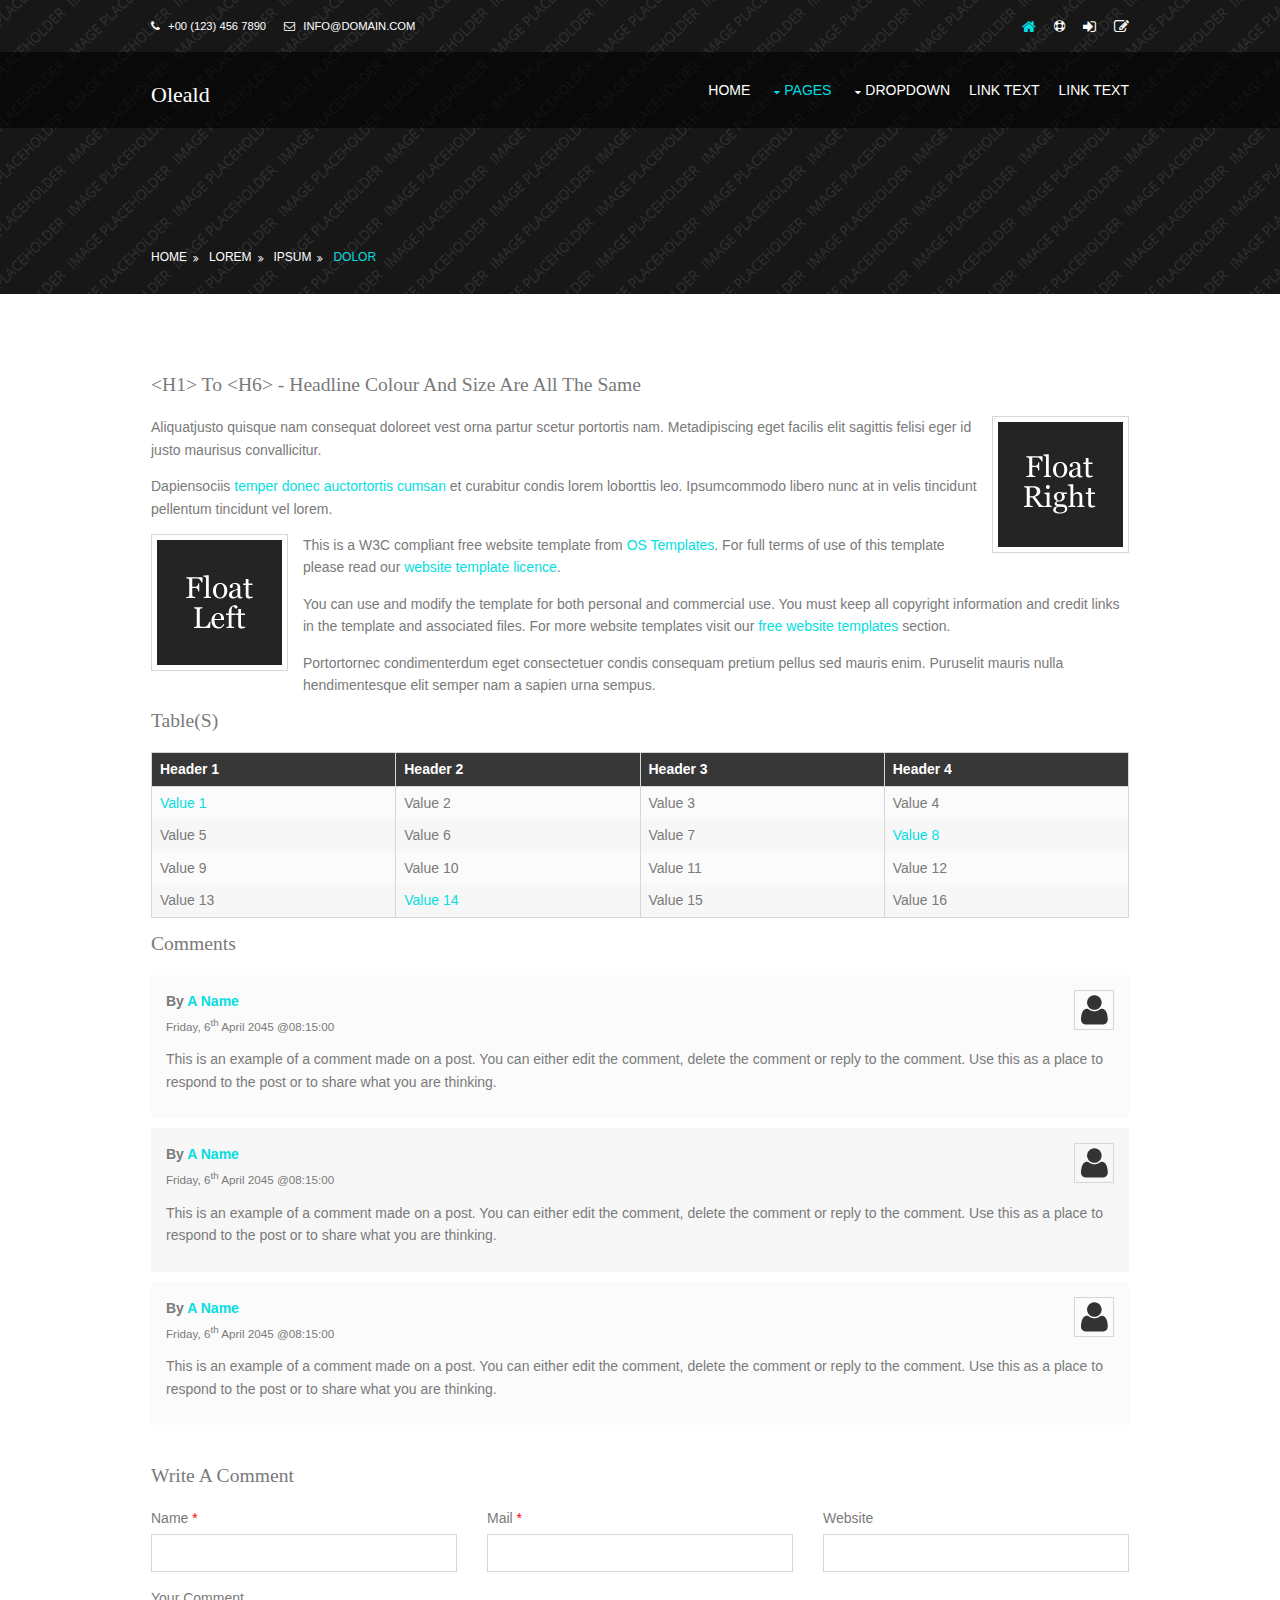
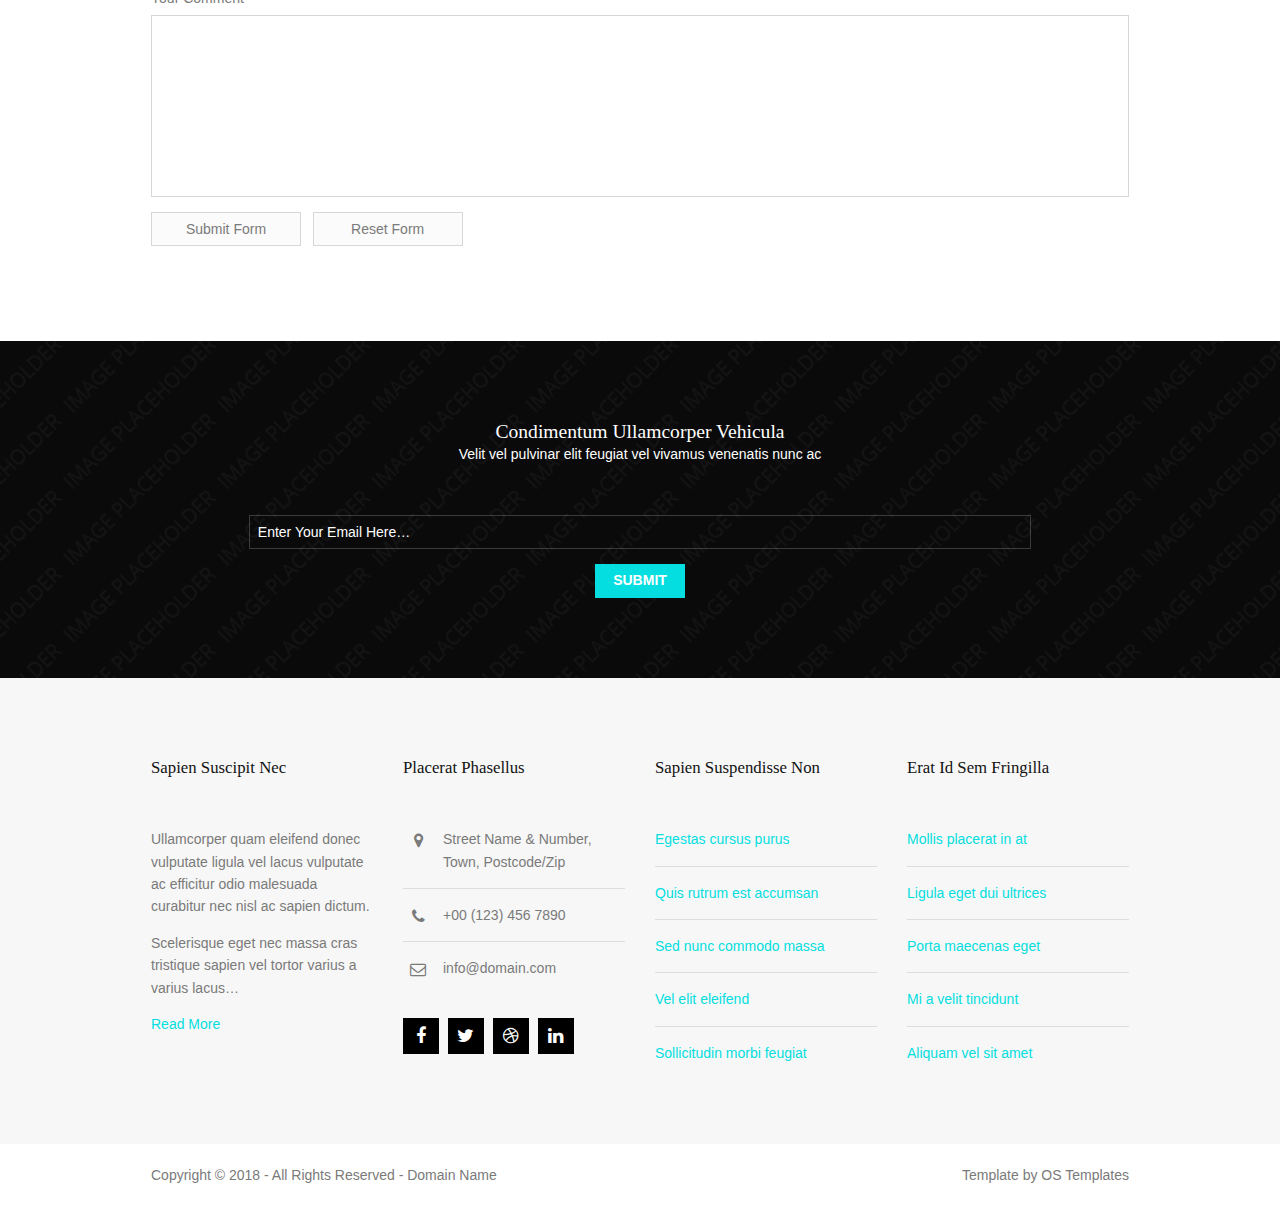
<file: oleald/pages/full-width.html>
<!DOCTYPE html>
<!--
Template Name: Oleald
Author: <a href="https://www.os-templates.com/">OS Templates</a>
Author URI: https://www.os-templates.com/
Licence: Free to use under our free template licence terms
Licence URI: https://www.os-templates.com/template-terms
-->
<html lang="">
<!-- To declare your language - read more here: https://www.w3.org/International/questions/qa-html-language-declarations -->
<head>
<title>Oleald | Pages | Full Width</title>
<meta charset="utf-8">
<meta name="viewport" content="width=device-width, initial-scale=1.0, maximum-scale=1.0, user-scalable=no">
<link href="../layout/styles/layout.css" rel="stylesheet" type="text/css" media="all">
</head>
<body id="top">
<!-- ################################################################################################ -->
<!-- ################################################################################################ -->
<!-- ################################################################################################ -->
<!-- Top Background Image Wrapper -->
<div class="bgded overlay light" style="background-image:url('../images/demo/backgrounds/01.png');"> 
  <!-- ################################################################################################ -->
  <div class="wrapper row0">
    <div id="topbar" class="hoc clear"> 
      <!-- ################################################################################################ -->
      <div class="fl_left"> 
        <!-- ################################################################################################ -->
        <ul class="nospace">
          <li><i class="fa fa-phone"></i> +00 (123) 456 7890</li>
          <li><i class="fa fa-envelope-o"></i> info@domain.com</li>
        </ul>
        <!-- ################################################################################################ -->
      </div>
      <div class="fl_right"> 
        <!-- ################################################################################################ -->
        <ul class="nospace">
          <li><a href="../index.html"><i class="fa fa-lg fa-home"></i></a></li>
          <li><a href="#" title="Help Centre"><i class="fa fa-life-bouy"></i></a></li>
          <li><a href="#" title="Login"><i class="fa fa-lg fa-sign-in"></i></a></li>
          <li><a href="#" title="Sign Up"><i class="fa fa-lg fa-edit"></i></a></li>
        </ul>
        <!-- ################################################################################################ -->
      </div>
      <!-- ################################################################################################ -->
    </div>
  </div>
  <!-- ################################################################################################ -->
  <!-- ################################################################################################ -->
  <!-- ################################################################################################ -->
  <div class="wrapper row1">
    <header id="header" class="hoc clear"> 
      <!-- ################################################################################################ -->
      <div id="logo" class="fl_left">
        <h1><a href="../index.html">Oleald</a></h1>
      </div>
      <nav id="mainav" class="fl_right">
        <ul class="clear">
          <li><a href="../index.html">Home</a></li>
          <li class="active"><a class="drop" href="#">Pages</a>
            <ul>
              <li><a href="gallery.html">Gallery</a></li>
              <li class="active"><a href="full-width.html">Full Width</a></li>
              <li><a href="sidebar-left.html">Sidebar Left</a></li>
              <li><a href="sidebar-right.html">Sidebar Right</a></li>
              <li><a href="basic-grid.html">Basic Grid</a></li>
            </ul>
          </li>
          <li><a class="drop" href="#">Dropdown</a>
            <ul>
              <li><a href="#">Level 2</a></li>
              <li><a class="drop" href="#">Level 2 + Drop</a>
                <ul>
                  <li><a href="#">Level 3</a></li>
                  <li><a href="#">Level 3</a></li>
                  <li><a href="#">Level 3</a></li>
                </ul>
              </li>
              <li><a href="#">Level 2</a></li>
            </ul>
          </li>
          <li><a href="#">Link Text</a></li>
          <li><a href="#">Link Text</a></li>
        </ul>
      </nav>
      <!-- ################################################################################################ -->
    </header>
  </div>
  <!-- ################################################################################################ -->
  <!-- ################################################################################################ -->
  <!-- ################################################################################################ -->
  <div id="breadcrumb" class="hoc clear"> 
    <!-- ################################################################################################ -->
    <ul>
      <li><a href="#">Home</a></li>
      <li><a href="#">Lorem</a></li>
      <li><a href="#">Ipsum</a></li>
      <li><a href="#">Dolor</a></li>
    </ul>
    <!-- ################################################################################################ -->
  </div>
  <!-- ################################################################################################ -->
</div>
<!-- End Top Background Image Wrapper -->
<!-- ################################################################################################ -->
<!-- ################################################################################################ -->
<!-- ################################################################################################ -->
<div class="wrapper row3">
  <main class="hoc container clear"> 
    <!-- main body -->
    <!-- ################################################################################################ -->
    <div class="content"> 
      <!-- ################################################################################################ -->
      <h1>&lt;h1&gt; to &lt;h6&gt; - Headline Colour and Size Are All The Same</h1>
      <img class="imgr borderedbox inspace-5" src="../images/demo/imgr.gif" alt="">
      <p>Aliquatjusto quisque nam consequat doloreet vest orna partur scetur portortis nam. Metadipiscing eget facilis elit sagittis felisi eger id justo maurisus convallicitur.</p>
      <p>Dapiensociis <a href="#">temper donec auctortortis cumsan</a> et curabitur condis lorem loborttis leo. Ipsumcommodo libero nunc at in velis tincidunt pellentum tincidunt vel lorem.</p>
      <img class="imgl borderedbox inspace-5" src="../images/demo/imgl.gif" alt="">
      <p>This is a W3C compliant free website template from <a href="https://www.os-templates.com/" title="Free Website Templates">OS Templates</a>. For full terms of use of this template please read our <a href="https://www.os-templates.com/template-terms">website template licence</a>.</p>
      <p>You can use and modify the template for both personal and commercial use. You must keep all copyright information and credit links in the template and associated files. For more website templates visit our <a href="https://www.os-templates.com/">free website templates</a> section.</p>
      <p>Portortornec condimenterdum eget consectetuer condis consequam pretium pellus sed mauris enim. Puruselit mauris nulla hendimentesque elit semper nam a sapien urna sempus.</p>
      <h1>Table(s)</h1>
      <div class="scrollable">
        <table>
          <thead>
            <tr>
              <th>Header 1</th>
              <th>Header 2</th>
              <th>Header 3</th>
              <th>Header 4</th>
            </tr>
          </thead>
          <tbody>
            <tr>
              <td><a href="#">Value 1</a></td>
              <td>Value 2</td>
              <td>Value 3</td>
              <td>Value 4</td>
            </tr>
            <tr>
              <td>Value 5</td>
              <td>Value 6</td>
              <td>Value 7</td>
              <td><a href="#">Value 8</a></td>
            </tr>
            <tr>
              <td>Value 9</td>
              <td>Value 10</td>
              <td>Value 11</td>
              <td>Value 12</td>
            </tr>
            <tr>
              <td>Value 13</td>
              <td><a href="#">Value 14</a></td>
              <td>Value 15</td>
              <td>Value 16</td>
            </tr>
          </tbody>
        </table>
      </div>
      <div id="comments">
        <h2>Comments</h2>
        <ul>
          <li>
            <article>
              <header>
                <figure class="avatar"><img src="../images/demo/avatar.png" alt=""></figure>
                <address>
                By <a href="#">A Name</a>
                </address>
                <time datetime="2045-04-06T08:15+00:00">Friday, 6<sup>th</sup> April 2045 @08:15:00</time>
              </header>
              <div class="comcont">
                <p>This is an example of a comment made on a post. You can either edit the comment, delete the comment or reply to the comment. Use this as a place to respond to the post or to share what you are thinking.</p>
              </div>
            </article>
          </li>
          <li>
            <article>
              <header>
                <figure class="avatar"><img src="../images/demo/avatar.png" alt=""></figure>
                <address>
                By <a href="#">A Name</a>
                </address>
                <time datetime="2045-04-06T08:15+00:00">Friday, 6<sup>th</sup> April 2045 @08:15:00</time>
              </header>
              <div class="comcont">
                <p>This is an example of a comment made on a post. You can either edit the comment, delete the comment or reply to the comment. Use this as a place to respond to the post or to share what you are thinking.</p>
              </div>
            </article>
          </li>
          <li>
            <article>
              <header>
                <figure class="avatar"><img src="../images/demo/avatar.png" alt=""></figure>
                <address>
                By <a href="#">A Name</a>
                </address>
                <time datetime="2045-04-06T08:15+00:00">Friday, 6<sup>th</sup> April 2045 @08:15:00</time>
              </header>
              <div class="comcont">
                <p>This is an example of a comment made on a post. You can either edit the comment, delete the comment or reply to the comment. Use this as a place to respond to the post or to share what you are thinking.</p>
              </div>
            </article>
          </li>
        </ul>
        <h2>Write A Comment</h2>
        <form action="#" method="post">
          <div class="one_third first">
            <label for="name">Name <span>*</span></label>
            <input type="text" name="name" id="name" value="" size="22" required>
          </div>
          <div class="one_third">
            <label for="email">Mail <span>*</span></label>
            <input type="email" name="email" id="email" value="" size="22" required>
          </div>
          <div class="one_third">
            <label for="url">Website</label>
            <input type="url" name="url" id="url" value="" size="22">
          </div>
          <div class="block clear">
            <label for="comment">Your Comment</label>
            <textarea name="comment" id="comment" cols="25" rows="10"></textarea>
          </div>
          <div>
            <input type="submit" name="submit" value="Submit Form">
            &nbsp;
            <input type="reset" name="reset" value="Reset Form">
          </div>
        </form>
      </div>
      <!-- ################################################################################################ -->
    </div>
    <!-- ################################################################################################ -->
    <!-- / main body -->
    <div class="clear"></div>
  </main>
</div>
<!-- ################################################################################################ -->
<!-- ################################################################################################ -->
<!-- ################################################################################################ -->
<div class="wrapper row2 bgded overlay" style="background-image:url('../images/demo/backgrounds/04.png');">
  <section class="hoc cta clear"> 
    <!-- ################################################################################################ -->
    <div class="sectiontitle">
      <h6 class="heading">Condimentum ullamcorper vehicula</h6>
      <p>Velit vel pulvinar elit feugiat vel vivamus venenatis nunc ac</p>
    </div>
    <form method="post" action="#">
      <fieldset>
        <legend>Newsletter:</legend>
        <input class="btmspace-15" type="text" value="" placeholder="Enter Your Email Here&hellip;">
        <button type="submit" value="submit">Submit</button>
      </fieldset>
    </form>
    <!-- ################################################################################################ -->
  </section>
</div>
<!-- ################################################################################################ -->
<!-- ################################################################################################ -->
<!-- ################################################################################################ -->
<div class="wrapper row4">
  <footer id="footer" class="hoc clear"> 
    <!-- ################################################################################################ -->
    <article class="one_quarter first">
      <h6 class="heading">Sapien suscipit nec</h6>
      <p>Ullamcorper quam eleifend donec vulputate ligula vel lacus vulputate ac efficitur odio malesuada curabitur nec nisl ac sapien dictum.</p>
      <p>Scelerisque eget nec massa cras tristique sapien vel tortor varius a varius lacus&hellip;</p>
      <p class="nospace"><a href="#">Read More</a></p>
    </article>
    <div class="one_quarter">
      <h6 class="heading">Placerat phasellus</h6>
      <ul class="nospace btmspace-30 linklist contact">
        <li><i class="fa fa-map-marker"></i>
          <address>
          Street Name &amp; Number, Town, Postcode/Zip
          </address>
        </li>
        <li><i class="fa fa-phone"></i> +00 (123) 456 7890</li>
        <li><i class="fa fa-envelope-o"></i> info@domain.com</li>
      </ul>
      <ul class="faico clear">
        <li><a class="faicon-facebook" href="#"><i class="fa fa-facebook"></i></a></li>
        <li><a class="faicon-twitter" href="#"><i class="fa fa-twitter"></i></a></li>
        <li><a class="faicon-dribble" href="#"><i class="fa fa-dribbble"></i></a></li>
        <li><a class="faicon-linkedin" href="#"><i class="fa fa-linkedin"></i></a></li>
      </ul>
    </div>
    <div class="one_quarter">
      <h6 class="heading">Sapien suspendisse non</h6>
      <ul class="nospace linklist">
        <li><a href="#">Egestas cursus purus</a></li>
        <li><a href="#">Quis rutrum est accumsan</a></li>
        <li><a href="#">Sed nunc commodo massa</a></li>
        <li><a href="#">Vel elit eleifend</a></li>
        <li><a href="#">Sollicitudin morbi feugiat</a></li>
      </ul>
    </div>
    <div class="one_quarter">
      <h6 class="heading">Erat id sem fringilla</h6>
      <ul class="nospace linklist">
        <li><a href="#">Mollis placerat in at</a></li>
        <li><a href="#">Ligula eget dui ultrices</a></li>
        <li><a href="#">Porta maecenas eget</a></li>
        <li><a href="#">Mi a velit tincidunt</a></li>
        <li><a href="#">Aliquam vel sit amet</a></li>
      </ul>
    </div>
    <!-- ################################################################################################ -->
  </footer>
</div>
<!-- ################################################################################################ -->
<!-- ################################################################################################ -->
<!-- ################################################################################################ -->
<div class="wrapper row5">
  <div id="copyright" class="hoc clear"> 
    <!-- ################################################################################################ -->
    <p class="fl_left">Copyright &copy; 2018 - All Rights Reserved - <a href="#">Domain Name</a></p>
    <p class="fl_right">Template by <a target="_blank" href="https://www.os-templates.com/" title="Free Website Templates">OS Templates</a></p>
    <!-- ################################################################################################ -->
  </div>
</div>
<!-- ################################################################################################ -->
<!-- ################################################################################################ -->
<!-- ################################################################################################ -->
<a id="backtotop" href="#top"><i class="fa fa-chevron-up"></i></a>
<!-- JAVASCRIPTS -->
<script src="../layout/scripts/jquery.min.js"></script>
<script src="../layout/scripts/jquery.backtotop.js"></script>
<script src="../layout/scripts/jquery.mobilemenu.js"></script>
</body>
</html>
</file>
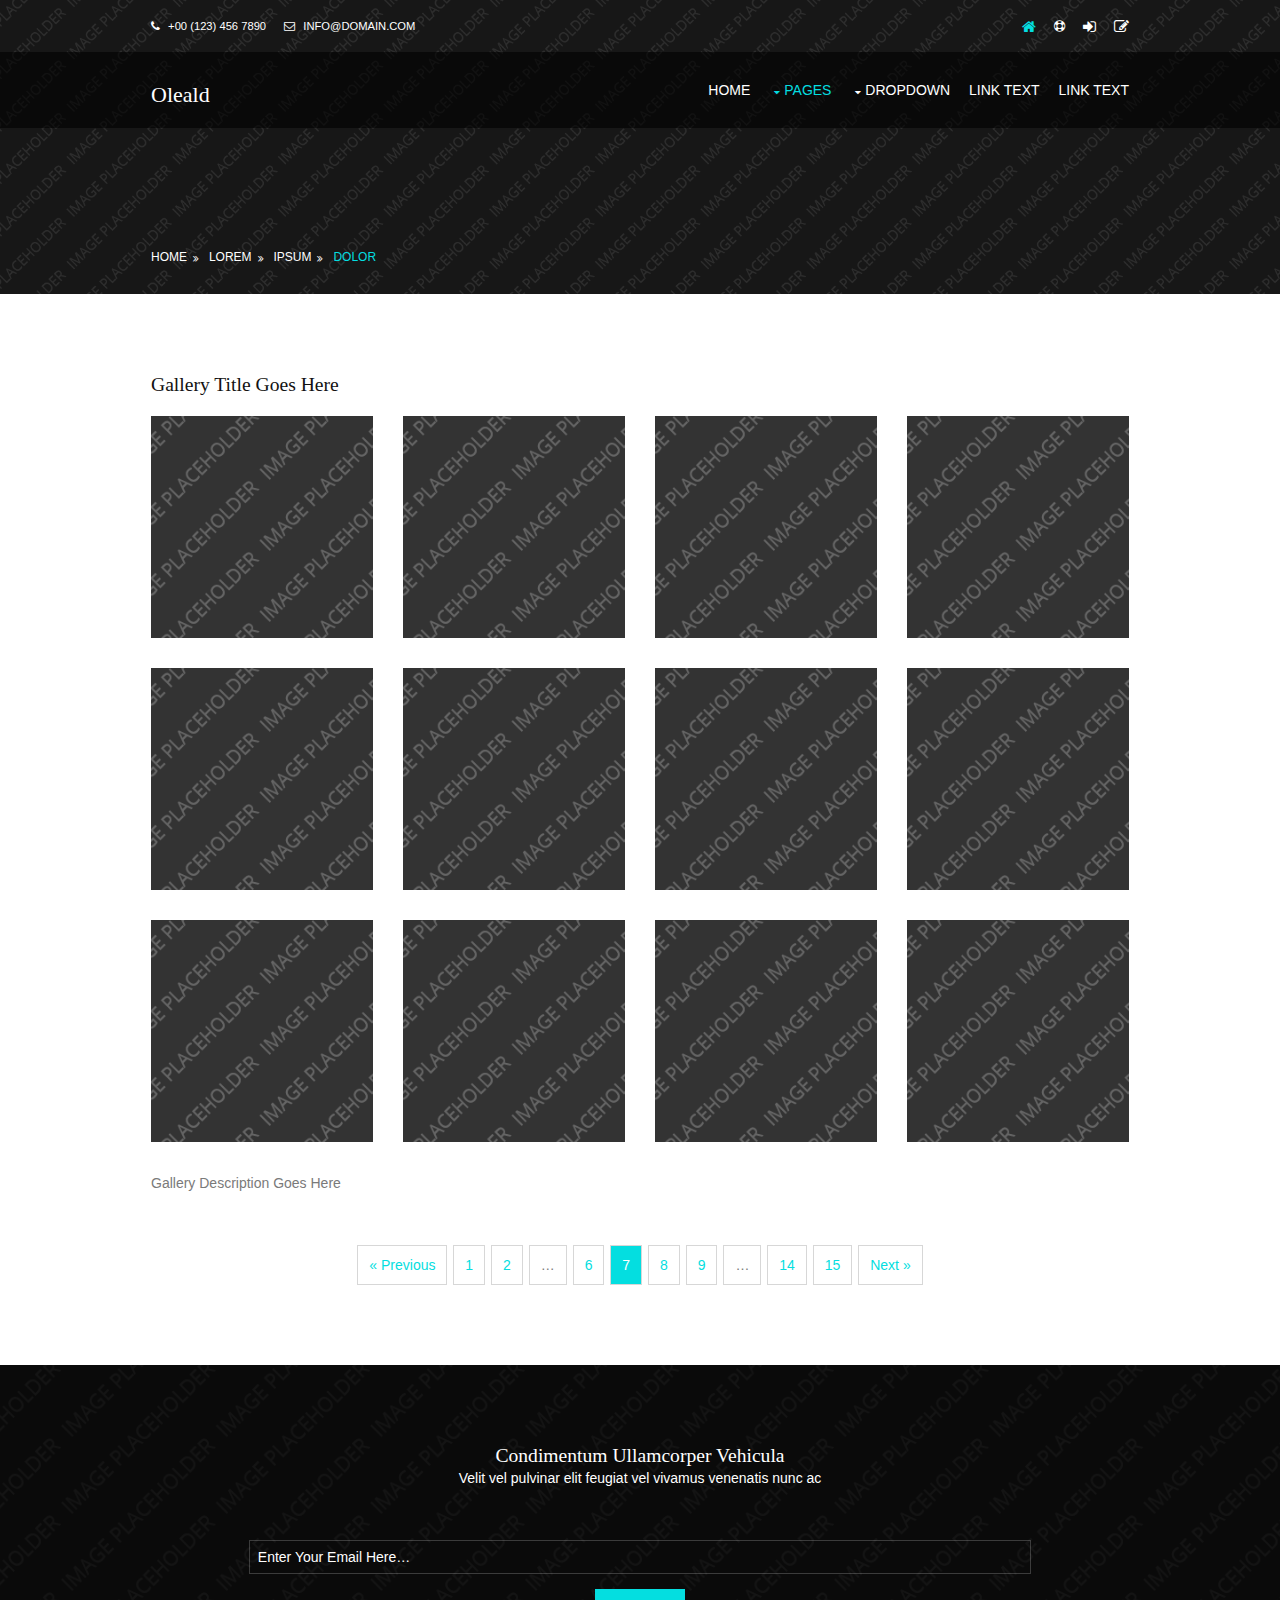
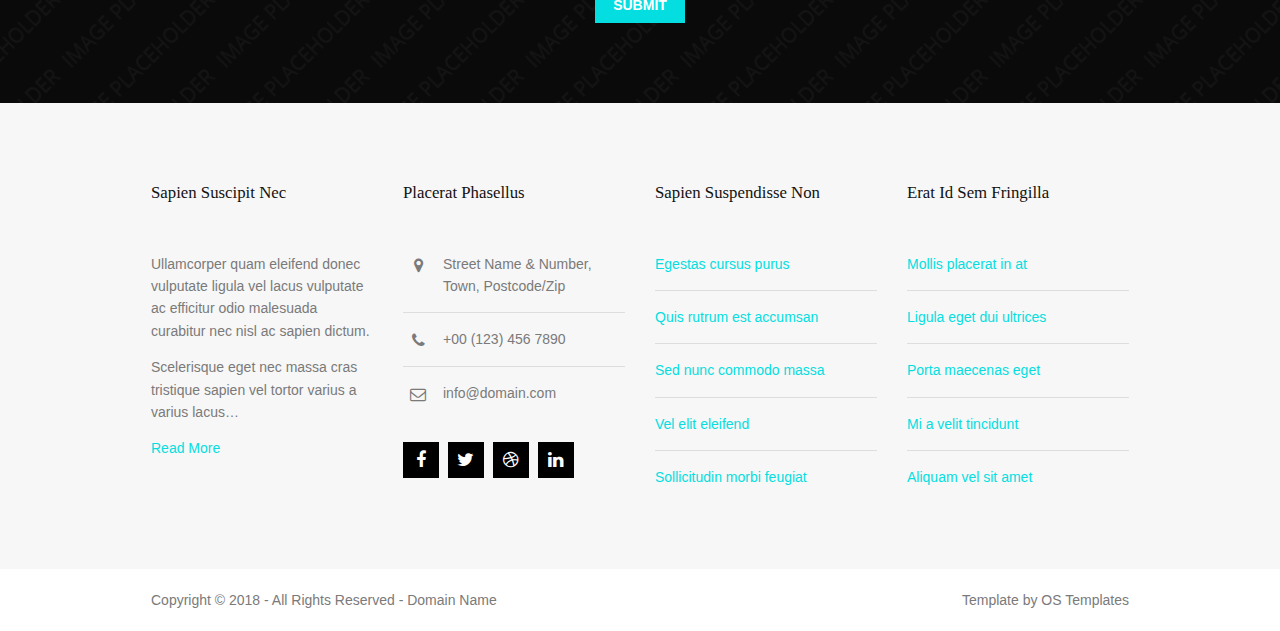
<file: oleald/pages/gallery.html>
<!DOCTYPE html>
<!--
Template Name: Oleald
Author: <a href="https://www.os-templates.com/">OS Templates</a>
Author URI: https://www.os-templates.com/
Licence: Free to use under our free template licence terms
Licence URI: https://www.os-templates.com/template-terms
-->
<html lang="">
<!-- To declare your language - read more here: https://www.w3.org/International/questions/qa-html-language-declarations -->
<head>
<title>Oleald | Pages | Gallery</title>
<meta charset="utf-8">
<meta name="viewport" content="width=device-width, initial-scale=1.0, maximum-scale=1.0, user-scalable=no">
<link href="../layout/styles/layout.css" rel="stylesheet" type="text/css" media="all">
</head>
<body id="top">
<!-- ################################################################################################ -->
<!-- ################################################################################################ -->
<!-- ################################################################################################ -->
<!-- Top Background Image Wrapper -->
<div class="bgded overlay light" style="background-image:url('../images/demo/backgrounds/01.png');"> 
  <!-- ################################################################################################ -->
  <div class="wrapper row0">
    <div id="topbar" class="hoc clear"> 
      <!-- ################################################################################################ -->
      <div class="fl_left"> 
        <!-- ################################################################################################ -->
        <ul class="nospace">
          <li><i class="fa fa-phone"></i> +00 (123) 456 7890</li>
          <li><i class="fa fa-envelope-o"></i> info@domain.com</li>
        </ul>
        <!-- ################################################################################################ -->
      </div>
      <div class="fl_right"> 
        <!-- ################################################################################################ -->
        <ul class="nospace">
          <li><a href="../index.html"><i class="fa fa-lg fa-home"></i></a></li>
          <li><a href="#" title="Help Centre"><i class="fa fa-life-bouy"></i></a></li>
          <li><a href="#" title="Login"><i class="fa fa-lg fa-sign-in"></i></a></li>
          <li><a href="#" title="Sign Up"><i class="fa fa-lg fa-edit"></i></a></li>
        </ul>
        <!-- ################################################################################################ -->
      </div>
      <!-- ################################################################################################ -->
    </div>
  </div>
  <!-- ################################################################################################ -->
  <!-- ################################################################################################ -->
  <!-- ################################################################################################ -->
  <div class="wrapper row1">
    <header id="header" class="hoc clear"> 
      <!-- ################################################################################################ -->
      <div id="logo" class="fl_left">
        <h1><a href="../index.html">Oleald</a></h1>
      </div>
      <nav id="mainav" class="fl_right">
        <ul class="clear">
          <li><a href="../index.html">Home</a></li>
          <li class="active"><a class="drop" href="#">Pages</a>
            <ul>
              <li class="active"><a href="gallery.html">Gallery</a></li>
              <li><a href="full-width.html">Full Width</a></li>
              <li><a href="sidebar-left.html">Sidebar Left</a></li>
              <li><a href="sidebar-right.html">Sidebar Right</a></li>
              <li><a href="basic-grid.html">Basic Grid</a></li>
            </ul>
          </li>
          <li><a class="drop" href="#">Dropdown</a>
            <ul>
              <li><a href="#">Level 2</a></li>
              <li><a class="drop" href="#">Level 2 + Drop</a>
                <ul>
                  <li><a href="#">Level 3</a></li>
                  <li><a href="#">Level 3</a></li>
                  <li><a href="#">Level 3</a></li>
                </ul>
              </li>
              <li><a href="#">Level 2</a></li>
            </ul>
          </li>
          <li><a href="#">Link Text</a></li>
          <li><a href="#">Link Text</a></li>
        </ul>
      </nav>
      <!-- ################################################################################################ -->
    </header>
  </div>
  <!-- ################################################################################################ -->
  <!-- ################################################################################################ -->
  <!-- ################################################################################################ -->
  <div id="breadcrumb" class="hoc clear"> 
    <!-- ################################################################################################ -->
    <ul>
      <li><a href="#">Home</a></li>
      <li><a href="#">Lorem</a></li>
      <li><a href="#">Ipsum</a></li>
      <li><a href="#">Dolor</a></li>
    </ul>
    <!-- ################################################################################################ -->
  </div>
  <!-- ################################################################################################ -->
</div>
<!-- End Top Background Image Wrapper -->
<!-- ################################################################################################ -->
<!-- ################################################################################################ -->
<!-- ################################################################################################ -->
<div class="wrapper row3">
  <main class="hoc container clear"> 
    <!-- main body -->
    <!-- ################################################################################################ -->
    <div class="content"> 
      <!-- ################################################################################################ -->
      <div id="gallery">
        <figure>
          <header class="heading">Gallery Title Goes Here</header>
          <ul class="nospace clear">
            <li class="one_quarter first"><a href="#"><img src="../images/demo/gallery/01.png" alt=""></a></li>
            <li class="one_quarter"><a href="#"><img src="../images/demo/gallery/01.png" alt=""></a></li>
            <li class="one_quarter"><a href="#"><img src="../images/demo/gallery/01.png" alt=""></a></li>
            <li class="one_quarter"><a href="#"><img src="../images/demo/gallery/01.png" alt=""></a></li>
            <li class="one_quarter first"><a href="#"><img src="../images/demo/gallery/01.png" alt=""></a></li>
            <li class="one_quarter"><a href="#"><img src="../images/demo/gallery/01.png" alt=""></a></li>
            <li class="one_quarter"><a href="#"><img src="../images/demo/gallery/01.png" alt=""></a></li>
            <li class="one_quarter"><a href="#"><img src="../images/demo/gallery/01.png" alt=""></a></li>
            <li class="one_quarter first"><a href="#"><img src="../images/demo/gallery/01.png" alt=""></a></li>
            <li class="one_quarter"><a href="#"><img src="../images/demo/gallery/01.png" alt=""></a></li>
            <li class="one_quarter"><a href="#"><img src="../images/demo/gallery/01.png" alt=""></a></li>
            <li class="one_quarter"><a href="#"><img src="../images/demo/gallery/01.png" alt=""></a></li>
          </ul>
          <figcaption>Gallery Description Goes Here</figcaption>
        </figure>
      </div>
      <!-- ################################################################################################ -->
      <!-- ################################################################################################ -->
      <nav class="pagination">
        <ul>
          <li><a href="#">&laquo; Previous</a></li>
          <li><a href="#">1</a></li>
          <li><a href="#">2</a></li>
          <li><strong>&hellip;</strong></li>
          <li><a href="#">6</a></li>
          <li class="current"><strong>7</strong></li>
          <li><a href="#">8</a></li>
          <li><a href="#">9</a></li>
          <li><strong>&hellip;</strong></li>
          <li><a href="#">14</a></li>
          <li><a href="#">15</a></li>
          <li><a href="#">Next &raquo;</a></li>
        </ul>
      </nav>
      <!-- ################################################################################################ -->
    </div>
    <!-- ################################################################################################ -->
    <!-- / main body -->
    <div class="clear"></div>
  </main>
</div>
<!-- ################################################################################################ -->
<!-- ################################################################################################ -->
<!-- ################################################################################################ -->
<div class="wrapper row2 bgded overlay" style="background-image:url('../images/demo/backgrounds/04.png');">
  <section class="hoc cta clear"> 
    <!-- ################################################################################################ -->
    <div class="sectiontitle">
      <h6 class="heading">Condimentum ullamcorper vehicula</h6>
      <p>Velit vel pulvinar elit feugiat vel vivamus venenatis nunc ac</p>
    </div>
    <form method="post" action="#">
      <fieldset>
        <legend>Newsletter:</legend>
        <input class="btmspace-15" type="text" value="" placeholder="Enter Your Email Here&hellip;">
        <button type="submit" value="submit">Submit</button>
      </fieldset>
    </form>
    <!-- ################################################################################################ -->
  </section>
</div>
<!-- ################################################################################################ -->
<!-- ################################################################################################ -->
<!-- ################################################################################################ -->
<div class="wrapper row4">
  <footer id="footer" class="hoc clear"> 
    <!-- ################################################################################################ -->
    <article class="one_quarter first">
      <h6 class="heading">Sapien suscipit nec</h6>
      <p>Ullamcorper quam eleifend donec vulputate ligula vel lacus vulputate ac efficitur odio malesuada curabitur nec nisl ac sapien dictum.</p>
      <p>Scelerisque eget nec massa cras tristique sapien vel tortor varius a varius lacus&hellip;</p>
      <p class="nospace"><a href="#">Read More</a></p>
    </article>
    <div class="one_quarter">
      <h6 class="heading">Placerat phasellus</h6>
      <ul class="nospace btmspace-30 linklist contact">
        <li><i class="fa fa-map-marker"></i>
          <address>
          Street Name &amp; Number, Town, Postcode/Zip
          </address>
        </li>
        <li><i class="fa fa-phone"></i> +00 (123) 456 7890</li>
        <li><i class="fa fa-envelope-o"></i> info@domain.com</li>
      </ul>
      <ul class="faico clear">
        <li><a class="faicon-facebook" href="#"><i class="fa fa-facebook"></i></a></li>
        <li><a class="faicon-twitter" href="#"><i class="fa fa-twitter"></i></a></li>
        <li><a class="faicon-dribble" href="#"><i class="fa fa-dribbble"></i></a></li>
        <li><a class="faicon-linkedin" href="#"><i class="fa fa-linkedin"></i></a></li>
      </ul>
    </div>
    <div class="one_quarter">
      <h6 class="heading">Sapien suspendisse non</h6>
      <ul class="nospace linklist">
        <li><a href="#">Egestas cursus purus</a></li>
        <li><a href="#">Quis rutrum est accumsan</a></li>
        <li><a href="#">Sed nunc commodo massa</a></li>
        <li><a href="#">Vel elit eleifend</a></li>
        <li><a href="#">Sollicitudin morbi feugiat</a></li>
      </ul>
    </div>
    <div class="one_quarter">
      <h6 class="heading">Erat id sem fringilla</h6>
      <ul class="nospace linklist">
        <li><a href="#">Mollis placerat in at</a></li>
        <li><a href="#">Ligula eget dui ultrices</a></li>
        <li><a href="#">Porta maecenas eget</a></li>
        <li><a href="#">Mi a velit tincidunt</a></li>
        <li><a href="#">Aliquam vel sit amet</a></li>
      </ul>
    </div>
    <!-- ################################################################################################ -->
  </footer>
</div>
<!-- ################################################################################################ -->
<!-- ################################################################################################ -->
<!-- ################################################################################################ -->
<div class="wrapper row5">
  <div id="copyright" class="hoc clear"> 
    <!-- ################################################################################################ -->
    <p class="fl_left">Copyright &copy; 2018 - All Rights Reserved - <a href="#">Domain Name</a></p>
    <p class="fl_right">Template by <a target="_blank" href="https://www.os-templates.com/" title="Free Website Templates">OS Templates</a></p>
    <!-- ################################################################################################ -->
  </div>
</div>
<!-- ################################################################################################ -->
<!-- ################################################################################################ -->
<!-- ################################################################################################ -->
<a id="backtotop" href="#top"><i class="fa fa-chevron-up"></i></a>
<!-- JAVASCRIPTS -->
<script src="../layout/scripts/jquery.min.js"></script>
<script src="../layout/scripts/jquery.backtotop.js"></script>
<script src="../layout/scripts/jquery.mobilemenu.js"></script>
</body>
</html>
</file>
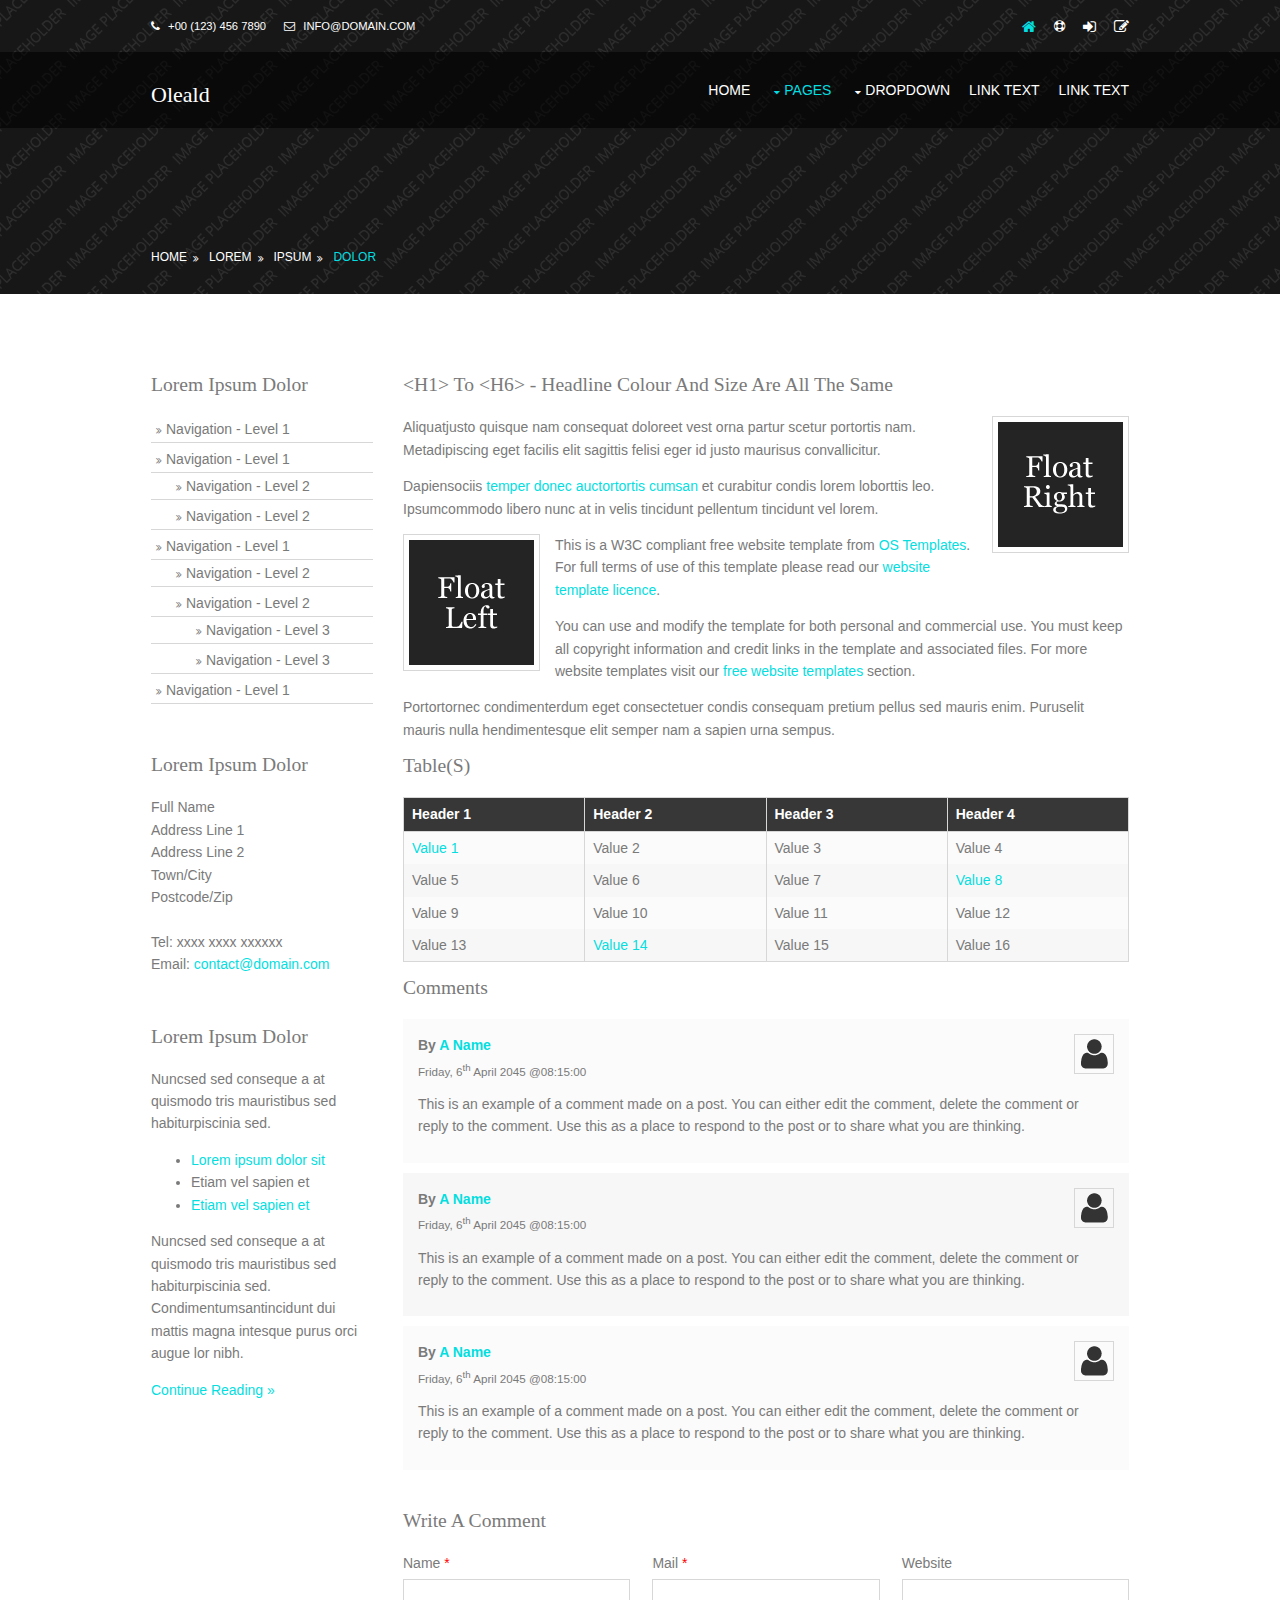
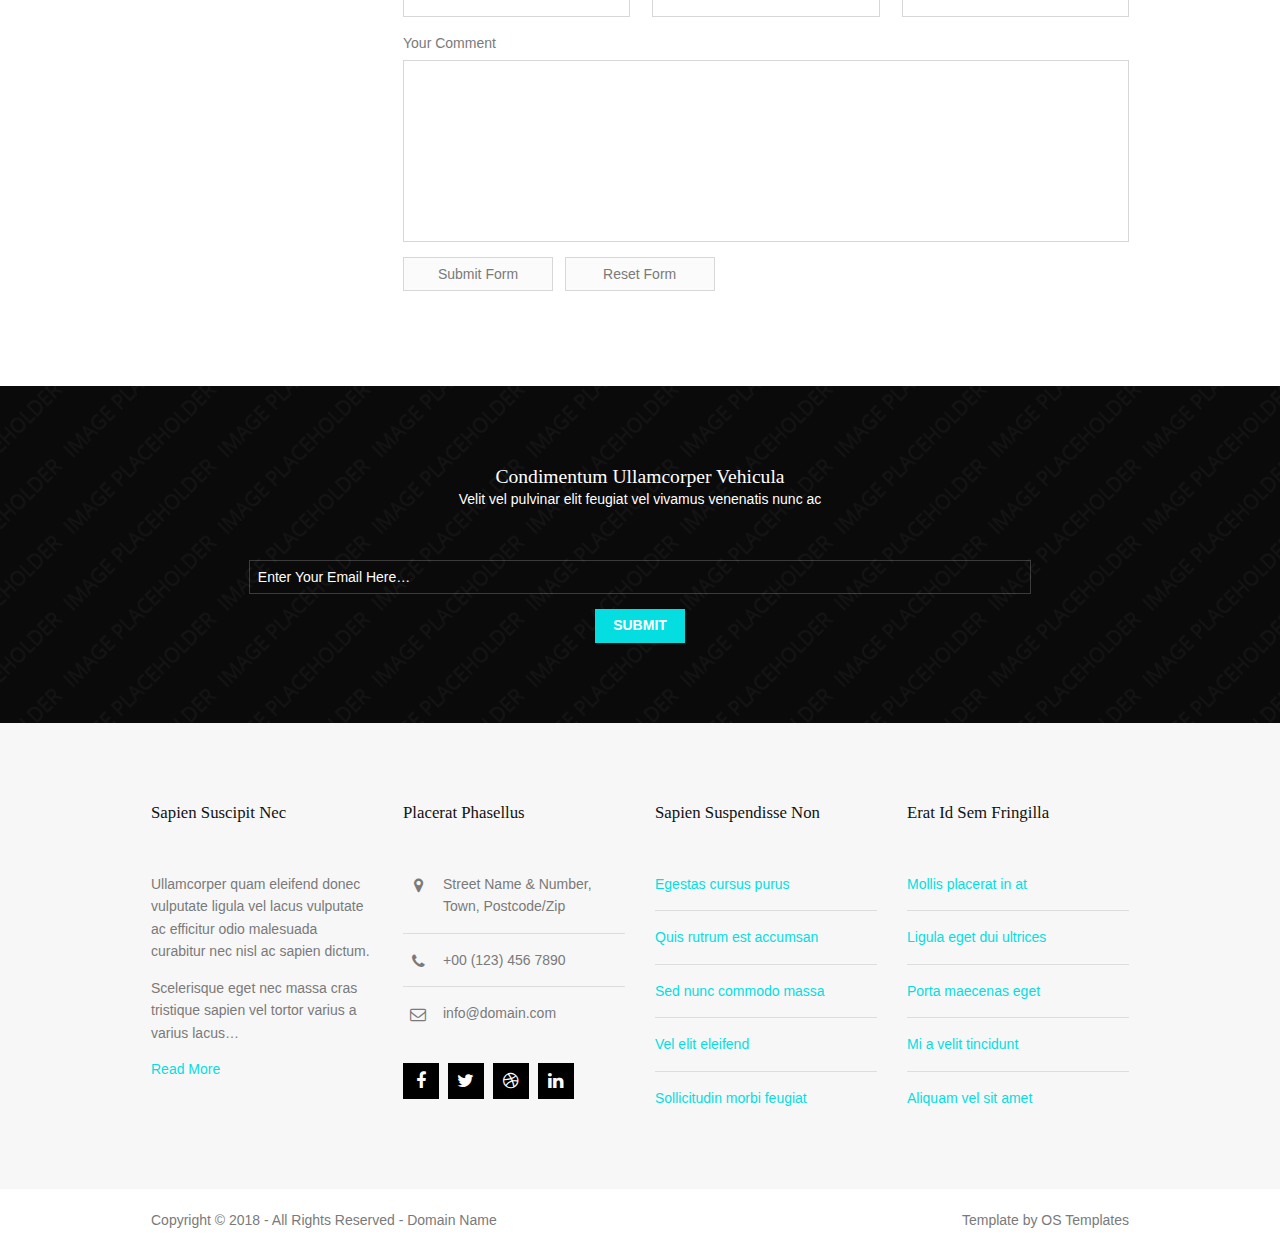
<file: oleald/pages/sidebar-left.html>
<!DOCTYPE html>
<!--
Template Name: Oleald
Author: <a href="https://www.os-templates.com/">OS Templates</a>
Author URI: https://www.os-templates.com/
Licence: Free to use under our free template licence terms
Licence URI: https://www.os-templates.com/template-terms
-->
<html lang="">
<!-- To declare your language - read more here: https://www.w3.org/International/questions/qa-html-language-declarations -->
<head>
<title>Oleald | Pages | Sidebar Left</title>
<meta charset="utf-8">
<meta name="viewport" content="width=device-width, initial-scale=1.0, maximum-scale=1.0, user-scalable=no">
<link href="../layout/styles/layout.css" rel="stylesheet" type="text/css" media="all">
</head>
<body id="top">
<!-- ################################################################################################ -->
<!-- ################################################################################################ -->
<!-- ################################################################################################ -->
<!-- Top Background Image Wrapper -->
<div class="bgded overlay light" style="background-image:url('../images/demo/backgrounds/01.png');"> 
  <!-- ################################################################################################ -->
  <div class="wrapper row0">
    <div id="topbar" class="hoc clear"> 
      <!-- ################################################################################################ -->
      <div class="fl_left"> 
        <!-- ################################################################################################ -->
        <ul class="nospace">
          <li><i class="fa fa-phone"></i> +00 (123) 456 7890</li>
          <li><i class="fa fa-envelope-o"></i> info@domain.com</li>
        </ul>
        <!-- ################################################################################################ -->
      </div>
      <div class="fl_right"> 
        <!-- ################################################################################################ -->
        <ul class="nospace">
          <li><a href="../index.html"><i class="fa fa-lg fa-home"></i></a></li>
          <li><a href="#" title="Help Centre"><i class="fa fa-life-bouy"></i></a></li>
          <li><a href="#" title="Login"><i class="fa fa-lg fa-sign-in"></i></a></li>
          <li><a href="#" title="Sign Up"><i class="fa fa-lg fa-edit"></i></a></li>
        </ul>
        <!-- ################################################################################################ -->
      </div>
      <!-- ################################################################################################ -->
    </div>
  </div>
  <!-- ################################################################################################ -->
  <!-- ################################################################################################ -->
  <!-- ################################################################################################ -->
  <div class="wrapper row1">
    <header id="header" class="hoc clear"> 
      <!-- ################################################################################################ -->
      <div id="logo" class="fl_left">
        <h1><a href="../index.html">Oleald</a></h1>
      </div>
      <nav id="mainav" class="fl_right">
        <ul class="clear">
          <li><a href="../index.html">Home</a></li>
          <li class="active"><a class="drop" href="#">Pages</a>
            <ul>
              <li><a href="gallery.html">Gallery</a></li>
              <li><a href="full-width.html">Full Width</a></li>
              <li class="active"><a href="sidebar-left.html">Sidebar Left</a></li>
              <li><a href="sidebar-right.html">Sidebar Right</a></li>
              <li><a href="basic-grid.html">Basic Grid</a></li>
            </ul>
          </li>
          <li><a class="drop" href="#">Dropdown</a>
            <ul>
              <li><a href="#">Level 2</a></li>
              <li><a class="drop" href="#">Level 2 + Drop</a>
                <ul>
                  <li><a href="#">Level 3</a></li>
                  <li><a href="#">Level 3</a></li>
                  <li><a href="#">Level 3</a></li>
                </ul>
              </li>
              <li><a href="#">Level 2</a></li>
            </ul>
          </li>
          <li><a href="#">Link Text</a></li>
          <li><a href="#">Link Text</a></li>
        </ul>
      </nav>
      <!-- ################################################################################################ -->
    </header>
  </div>
  <!-- ################################################################################################ -->
  <!-- ################################################################################################ -->
  <!-- ################################################################################################ -->
  <div id="breadcrumb" class="hoc clear"> 
    <!-- ################################################################################################ -->
    <ul>
      <li><a href="#">Home</a></li>
      <li><a href="#">Lorem</a></li>
      <li><a href="#">Ipsum</a></li>
      <li><a href="#">Dolor</a></li>
    </ul>
    <!-- ################################################################################################ -->
  </div>
  <!-- ################################################################################################ -->
</div>
<!-- End Top Background Image Wrapper -->
<!-- ################################################################################################ -->
<!-- ################################################################################################ -->
<!-- ################################################################################################ -->
<div class="wrapper row3">
  <main class="hoc container clear"> 
    <!-- main body -->
    <!-- ################################################################################################ -->
    <div class="sidebar one_quarter first"> 
      <!-- ################################################################################################ -->
      <h6>Lorem ipsum dolor</h6>
      <nav class="sdb_holder">
        <ul>
          <li><a href="#">Navigation - Level 1</a></li>
          <li><a href="#">Navigation - Level 1</a>
            <ul>
              <li><a href="#">Navigation - Level 2</a></li>
              <li><a href="#">Navigation - Level 2</a></li>
            </ul>
          </li>
          <li><a href="#">Navigation - Level 1</a>
            <ul>
              <li><a href="#">Navigation - Level 2</a></li>
              <li><a href="#">Navigation - Level 2</a>
                <ul>
                  <li><a href="#">Navigation - Level 3</a></li>
                  <li><a href="#">Navigation - Level 3</a></li>
                </ul>
              </li>
            </ul>
          </li>
          <li><a href="#">Navigation - Level 1</a></li>
        </ul>
      </nav>
      <div class="sdb_holder">
        <h6>Lorem ipsum dolor</h6>
        <address>
        Full Name<br>
        Address Line 1<br>
        Address Line 2<br>
        Town/City<br>
        Postcode/Zip<br>
        <br>
        Tel: xxxx xxxx xxxxxx<br>
        Email: <a href="#">contact@domain.com</a>
        </address>
      </div>
      <div class="sdb_holder">
        <article>
          <h6>Lorem ipsum dolor</h6>
          <p>Nuncsed sed conseque a at quismodo tris mauristibus sed habiturpiscinia sed.</p>
          <ul>
            <li><a href="#">Lorem ipsum dolor sit</a></li>
            <li>Etiam vel sapien et</li>
            <li><a href="#">Etiam vel sapien et</a></li>
          </ul>
          <p>Nuncsed sed conseque a at quismodo tris mauristibus sed habiturpiscinia sed. Condimentumsantincidunt dui mattis magna intesque purus orci augue lor nibh.</p>
          <p class="more"><a href="#">Continue Reading &raquo;</a></p>
        </article>
      </div>
      <!-- ################################################################################################ -->
    </div>
    <!-- ################################################################################################ -->
    <!-- ################################################################################################ -->
    <div class="content three_quarter"> 
      <!-- ################################################################################################ -->
      <h1>&lt;h1&gt; to &lt;h6&gt; - Headline Colour and Size Are All The Same</h1>
      <img class="imgr borderedbox inspace-5" src="../images/demo/imgr.gif" alt="">
      <p>Aliquatjusto quisque nam consequat doloreet vest orna partur scetur portortis nam. Metadipiscing eget facilis elit sagittis felisi eger id justo maurisus convallicitur.</p>
      <p>Dapiensociis <a href="#">temper donec auctortortis cumsan</a> et curabitur condis lorem loborttis leo. Ipsumcommodo libero nunc at in velis tincidunt pellentum tincidunt vel lorem.</p>
      <img class="imgl borderedbox inspace-5" src="../images/demo/imgl.gif" alt="">
      <p>This is a W3C compliant free website template from <a href="https://www.os-templates.com/" title="Free Website Templates">OS Templates</a>. For full terms of use of this template please read our <a href="https://www.os-templates.com/template-terms">website template licence</a>.</p>
      <p>You can use and modify the template for both personal and commercial use. You must keep all copyright information and credit links in the template and associated files. For more website templates visit our <a href="https://www.os-templates.com/">free website templates</a> section.</p>
      <p>Portortornec condimenterdum eget consectetuer condis consequam pretium pellus sed mauris enim. Puruselit mauris nulla hendimentesque elit semper nam a sapien urna sempus.</p>
      <h1>Table(s)</h1>
      <div class="scrollable">
        <table>
          <thead>
            <tr>
              <th>Header 1</th>
              <th>Header 2</th>
              <th>Header 3</th>
              <th>Header 4</th>
            </tr>
          </thead>
          <tbody>
            <tr>
              <td><a href="#">Value 1</a></td>
              <td>Value 2</td>
              <td>Value 3</td>
              <td>Value 4</td>
            </tr>
            <tr>
              <td>Value 5</td>
              <td>Value 6</td>
              <td>Value 7</td>
              <td><a href="#">Value 8</a></td>
            </tr>
            <tr>
              <td>Value 9</td>
              <td>Value 10</td>
              <td>Value 11</td>
              <td>Value 12</td>
            </tr>
            <tr>
              <td>Value 13</td>
              <td><a href="#">Value 14</a></td>
              <td>Value 15</td>
              <td>Value 16</td>
            </tr>
          </tbody>
        </table>
      </div>
      <div id="comments">
        <h2>Comments</h2>
        <ul>
          <li>
            <article>
              <header>
                <figure class="avatar"><img src="../images/demo/avatar.png" alt=""></figure>
                <address>
                By <a href="#">A Name</a>
                </address>
                <time datetime="2045-04-06T08:15+00:00">Friday, 6<sup>th</sup> April 2045 @08:15:00</time>
              </header>
              <div class="comcont">
                <p>This is an example of a comment made on a post. You can either edit the comment, delete the comment or reply to the comment. Use this as a place to respond to the post or to share what you are thinking.</p>
              </div>
            </article>
          </li>
          <li>
            <article>
              <header>
                <figure class="avatar"><img src="../images/demo/avatar.png" alt=""></figure>
                <address>
                By <a href="#">A Name</a>
                </address>
                <time datetime="2045-04-06T08:15+00:00">Friday, 6<sup>th</sup> April 2045 @08:15:00</time>
              </header>
              <div class="comcont">
                <p>This is an example of a comment made on a post. You can either edit the comment, delete the comment or reply to the comment. Use this as a place to respond to the post or to share what you are thinking.</p>
              </div>
            </article>
          </li>
          <li>
            <article>
              <header>
                <figure class="avatar"><img src="../images/demo/avatar.png" alt=""></figure>
                <address>
                By <a href="#">A Name</a>
                </address>
                <time datetime="2045-04-06T08:15+00:00">Friday, 6<sup>th</sup> April 2045 @08:15:00</time>
              </header>
              <div class="comcont">
                <p>This is an example of a comment made on a post. You can either edit the comment, delete the comment or reply to the comment. Use this as a place to respond to the post or to share what you are thinking.</p>
              </div>
            </article>
          </li>
        </ul>
        <h2>Write A Comment</h2>
        <form action="#" method="post">
          <div class="one_third first">
            <label for="name">Name <span>*</span></label>
            <input type="text" name="name" id="name" value="" size="22" required>
          </div>
          <div class="one_third">
            <label for="email">Mail <span>*</span></label>
            <input type="email" name="email" id="email" value="" size="22" required>
          </div>
          <div class="one_third">
            <label for="url">Website</label>
            <input type="url" name="url" id="url" value="" size="22">
          </div>
          <div class="block clear">
            <label for="comment">Your Comment</label>
            <textarea name="comment" id="comment" cols="25" rows="10"></textarea>
          </div>
          <div>
            <input type="submit" name="submit" value="Submit Form">
            &nbsp;
            <input type="reset" name="reset" value="Reset Form">
          </div>
        </form>
      </div>
      <!-- ################################################################################################ -->
    </div>
    <!-- ################################################################################################ -->
    <!-- / main body -->
    <div class="clear"></div>
  </main>
</div>
<!-- ################################################################################################ -->
<!-- ################################################################################################ -->
<!-- ################################################################################################ -->
<div class="wrapper row2 bgded overlay" style="background-image:url('../images/demo/backgrounds/04.png');">
  <section class="hoc cta clear"> 
    <!-- ################################################################################################ -->
    <div class="sectiontitle">
      <h6 class="heading">Condimentum ullamcorper vehicula</h6>
      <p>Velit vel pulvinar elit feugiat vel vivamus venenatis nunc ac</p>
    </div>
    <form method="post" action="#">
      <fieldset>
        <legend>Newsletter:</legend>
        <input class="btmspace-15" type="text" value="" placeholder="Enter Your Email Here&hellip;">
        <button type="submit" value="submit">Submit</button>
      </fieldset>
    </form>
    <!-- ################################################################################################ -->
  </section>
</div>
<!-- ################################################################################################ -->
<!-- ################################################################################################ -->
<!-- ################################################################################################ -->
<div class="wrapper row4">
  <footer id="footer" class="hoc clear"> 
    <!-- ################################################################################################ -->
    <article class="one_quarter first">
      <h6 class="heading">Sapien suscipit nec</h6>
      <p>Ullamcorper quam eleifend donec vulputate ligula vel lacus vulputate ac efficitur odio malesuada curabitur nec nisl ac sapien dictum.</p>
      <p>Scelerisque eget nec massa cras tristique sapien vel tortor varius a varius lacus&hellip;</p>
      <p class="nospace"><a href="#">Read More</a></p>
    </article>
    <div class="one_quarter">
      <h6 class="heading">Placerat phasellus</h6>
      <ul class="nospace btmspace-30 linklist contact">
        <li><i class="fa fa-map-marker"></i>
          <address>
          Street Name &amp; Number, Town, Postcode/Zip
          </address>
        </li>
        <li><i class="fa fa-phone"></i> +00 (123) 456 7890</li>
        <li><i class="fa fa-envelope-o"></i> info@domain.com</li>
      </ul>
      <ul class="faico clear">
        <li><a class="faicon-facebook" href="#"><i class="fa fa-facebook"></i></a></li>
        <li><a class="faicon-twitter" href="#"><i class="fa fa-twitter"></i></a></li>
        <li><a class="faicon-dribble" href="#"><i class="fa fa-dribbble"></i></a></li>
        <li><a class="faicon-linkedin" href="#"><i class="fa fa-linkedin"></i></a></li>
      </ul>
    </div>
    <div class="one_quarter">
      <h6 class="heading">Sapien suspendisse non</h6>
      <ul class="nospace linklist">
        <li><a href="#">Egestas cursus purus</a></li>
        <li><a href="#">Quis rutrum est accumsan</a></li>
        <li><a href="#">Sed nunc commodo massa</a></li>
        <li><a href="#">Vel elit eleifend</a></li>
        <li><a href="#">Sollicitudin morbi feugiat</a></li>
      </ul>
    </div>
    <div class="one_quarter">
      <h6 class="heading">Erat id sem fringilla</h6>
      <ul class="nospace linklist">
        <li><a href="#">Mollis placerat in at</a></li>
        <li><a href="#">Ligula eget dui ultrices</a></li>
        <li><a href="#">Porta maecenas eget</a></li>
        <li><a href="#">Mi a velit tincidunt</a></li>
        <li><a href="#">Aliquam vel sit amet</a></li>
      </ul>
    </div>
    <!-- ################################################################################################ -->
  </footer>
</div>
<!-- ################################################################################################ -->
<!-- ################################################################################################ -->
<!-- ################################################################################################ -->
<div class="wrapper row5">
  <div id="copyright" class="hoc clear"> 
    <!-- ################################################################################################ -->
    <p class="fl_left">Copyright &copy; 2018 - All Rights Reserved - <a href="#">Domain Name</a></p>
    <p class="fl_right">Template by <a target="_blank" href="https://www.os-templates.com/" title="Free Website Templates">OS Templates</a></p>
    <!-- ################################################################################################ -->
  </div>
</div>
<!-- ################################################################################################ -->
<!-- ################################################################################################ -->
<!-- ################################################################################################ -->
<a id="backtotop" href="#top"><i class="fa fa-chevron-up"></i></a>
<!-- JAVASCRIPTS -->
<script src="../layout/scripts/jquery.min.js"></script>
<script src="../layout/scripts/jquery.backtotop.js"></script>
<script src="../layout/scripts/jquery.mobilemenu.js"></script>
</body>
</html>
</file>
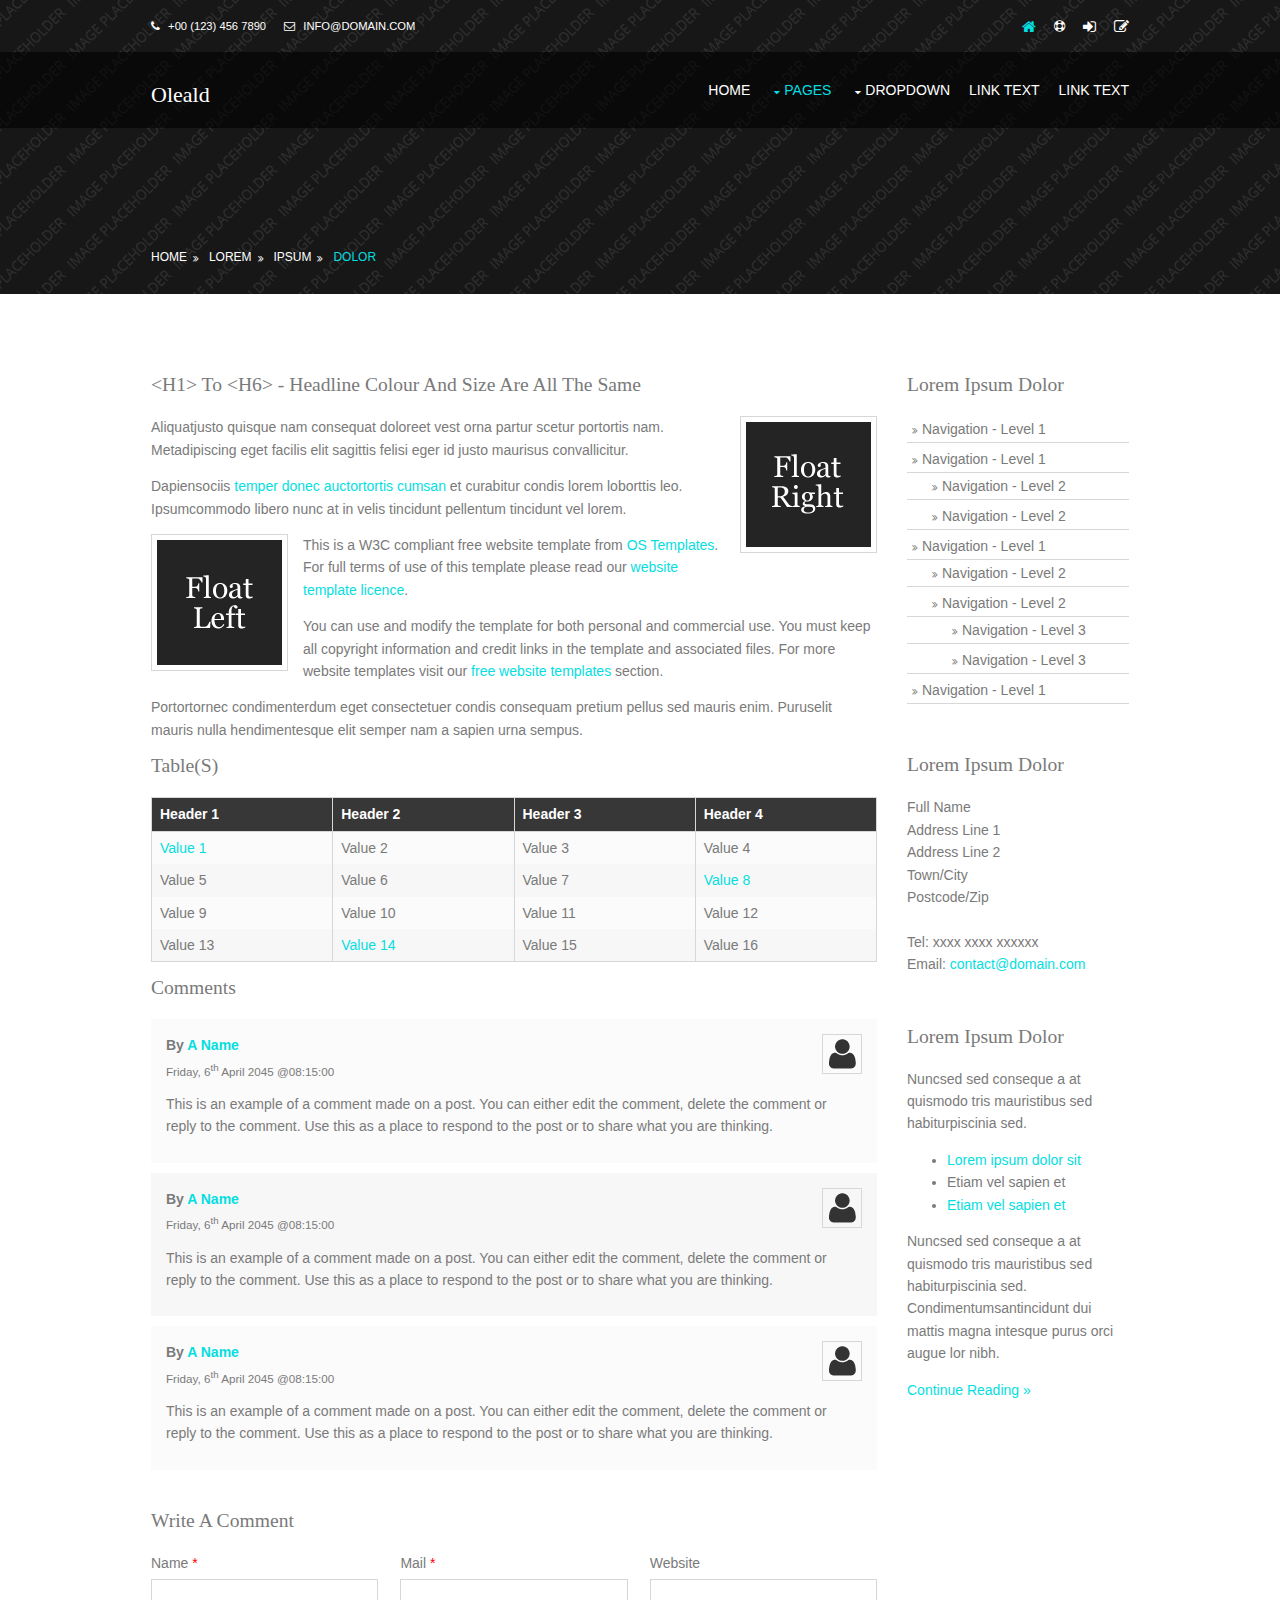
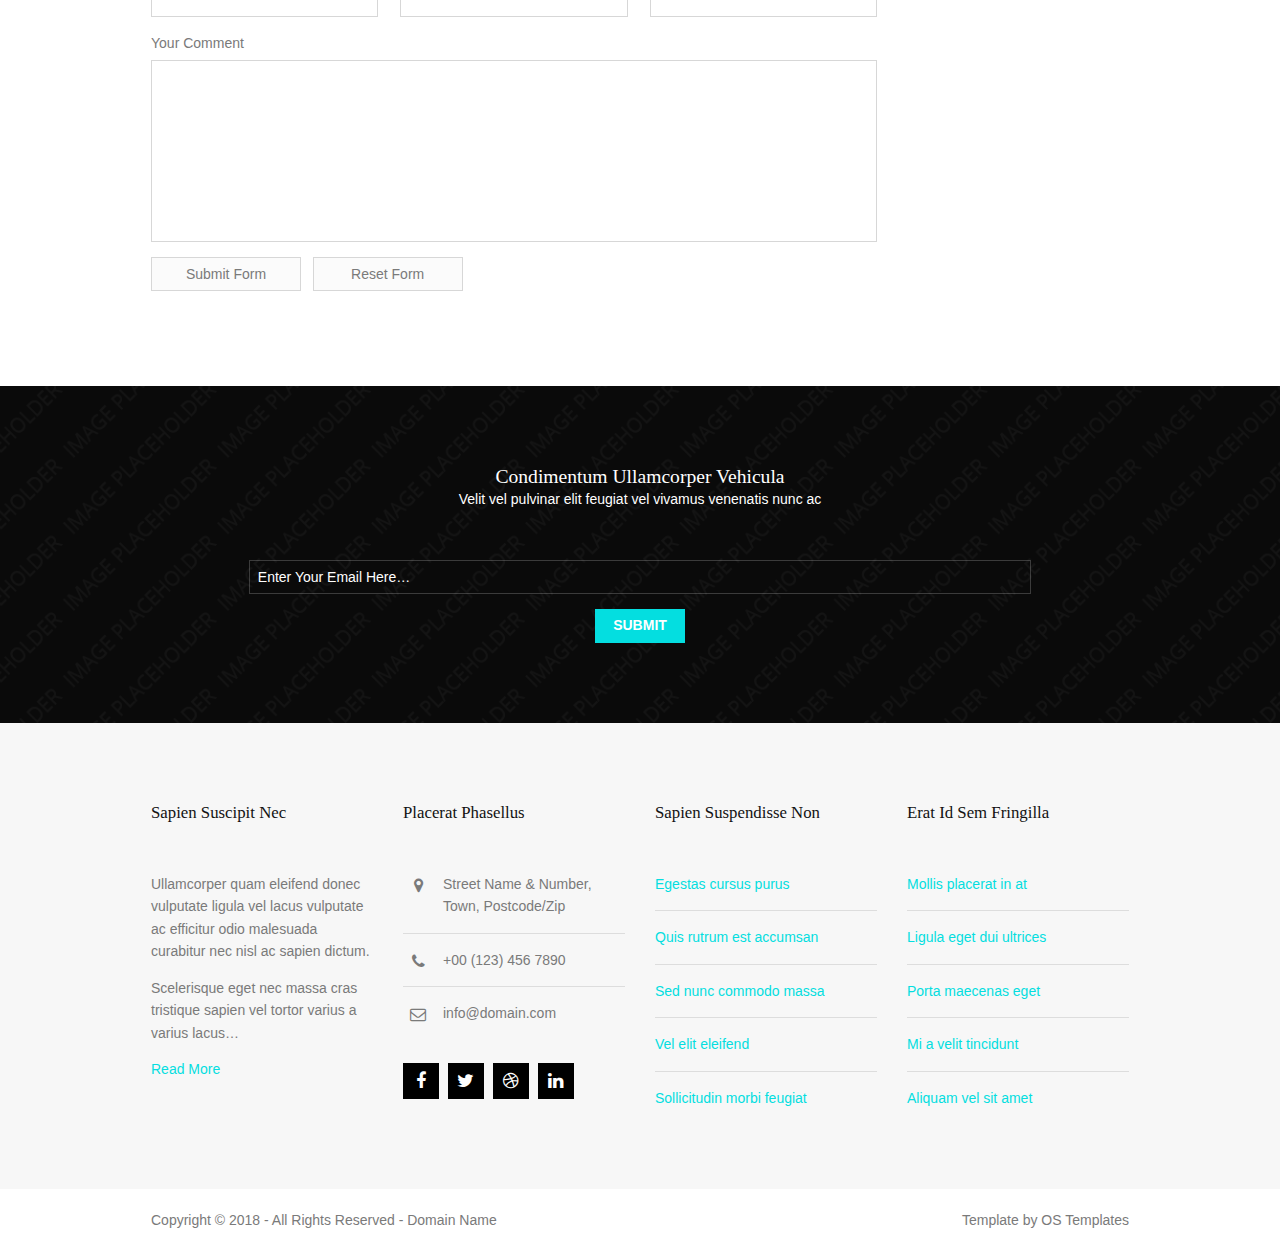
<file: oleald/pages/sidebar-right.html>
<!DOCTYPE html>
<!--
Template Name: Oleald
Author: <a href="https://www.os-templates.com/">OS Templates</a>
Author URI: https://www.os-templates.com/
Licence: Free to use under our free template licence terms
Licence URI: https://www.os-templates.com/template-terms
-->
<html lang="">
<!-- To declare your language - read more here: https://www.w3.org/International/questions/qa-html-language-declarations -->
<head>
<title>Oleald | Pages | Sidebar Right</title>
<meta charset="utf-8">
<meta name="viewport" content="width=device-width, initial-scale=1.0, maximum-scale=1.0, user-scalable=no">
<link href="../layout/styles/layout.css" rel="stylesheet" type="text/css" media="all">
</head>
<body id="top">
<!-- ################################################################################################ -->
<!-- ################################################################################################ -->
<!-- ################################################################################################ -->
<!-- Top Background Image Wrapper -->
<div class="bgded overlay light" style="background-image:url('../images/demo/backgrounds/01.png');"> 
  <!-- ################################################################################################ -->
  <div class="wrapper row0">
    <div id="topbar" class="hoc clear"> 
      <!-- ################################################################################################ -->
      <div class="fl_left"> 
        <!-- ################################################################################################ -->
        <ul class="nospace">
          <li><i class="fa fa-phone"></i> +00 (123) 456 7890</li>
          <li><i class="fa fa-envelope-o"></i> info@domain.com</li>
        </ul>
        <!-- ################################################################################################ -->
      </div>
      <div class="fl_right"> 
        <!-- ################################################################################################ -->
        <ul class="nospace">
          <li><a href="../index.html"><i class="fa fa-lg fa-home"></i></a></li>
          <li><a href="#" title="Help Centre"><i class="fa fa-life-bouy"></i></a></li>
          <li><a href="#" title="Login"><i class="fa fa-lg fa-sign-in"></i></a></li>
          <li><a href="#" title="Sign Up"><i class="fa fa-lg fa-edit"></i></a></li>
        </ul>
        <!-- ################################################################################################ -->
      </div>
      <!-- ################################################################################################ -->
    </div>
  </div>
  <!-- ################################################################################################ -->
  <!-- ################################################################################################ -->
  <!-- ################################################################################################ -->
  <div class="wrapper row1">
    <header id="header" class="hoc clear"> 
      <!-- ################################################################################################ -->
      <div id="logo" class="fl_left">
        <h1><a href="../index.html">Oleald</a></h1>
      </div>
      <nav id="mainav" class="fl_right">
        <ul class="clear">
          <li><a href="../index.html">Home</a></li>
          <li class="active"><a class="drop" href="#">Pages</a>
            <ul>
              <li><a href="gallery.html">Gallery</a></li>
              <li><a href="full-width.html">Full Width</a></li>
              <li><a href="sidebar-left.html">Sidebar Left</a></li>
              <li class="active"><a href="sidebar-right.html">Sidebar Right</a></li>
              <li><a href="basic-grid.html">Basic Grid</a></li>
            </ul>
          </li>
          <li><a class="drop" href="#">Dropdown</a>
            <ul>
              <li><a href="#">Level 2</a></li>
              <li><a class="drop" href="#">Level 2 + Drop</a>
                <ul>
                  <li><a href="#">Level 3</a></li>
                  <li><a href="#">Level 3</a></li>
                  <li><a href="#">Level 3</a></li>
                </ul>
              </li>
              <li><a href="#">Level 2</a></li>
            </ul>
          </li>
          <li><a href="#">Link Text</a></li>
          <li><a href="#">Link Text</a></li>
        </ul>
      </nav>
      <!-- ################################################################################################ -->
    </header>
  </div>
  <!-- ################################################################################################ -->
  <!-- ################################################################################################ -->
  <!-- ################################################################################################ -->
  <div id="breadcrumb" class="hoc clear"> 
    <!-- ################################################################################################ -->
    <ul>
      <li><a href="#">Home</a></li>
      <li><a href="#">Lorem</a></li>
      <li><a href="#">Ipsum</a></li>
      <li><a href="#">Dolor</a></li>
    </ul>
    <!-- ################################################################################################ -->
  </div>
  <!-- ################################################################################################ -->
</div>
<!-- End Top Background Image Wrapper -->
<!-- ################################################################################################ -->
<!-- ################################################################################################ -->
<!-- ################################################################################################ -->
<div class="wrapper row3">
  <main class="hoc container clear"> 
    <!-- main body -->
    <!-- ################################################################################################ -->
    <div class="content three_quarter first"> 
      <!-- ################################################################################################ -->
      <h1>&lt;h1&gt; to &lt;h6&gt; - Headline Colour and Size Are All The Same</h1>
      <img class="imgr borderedbox inspace-5" src="../images/demo/imgr.gif" alt="">
      <p>Aliquatjusto quisque nam consequat doloreet vest orna partur scetur portortis nam. Metadipiscing eget facilis elit sagittis felisi eger id justo maurisus convallicitur.</p>
      <p>Dapiensociis <a href="#">temper donec auctortortis cumsan</a> et curabitur condis lorem loborttis leo. Ipsumcommodo libero nunc at in velis tincidunt pellentum tincidunt vel lorem.</p>
      <img class="imgl borderedbox inspace-5" src="../images/demo/imgl.gif" alt="">
      <p>This is a W3C compliant free website template from <a href="https://www.os-templates.com/" title="Free Website Templates">OS Templates</a>. For full terms of use of this template please read our <a href="https://www.os-templates.com/template-terms">website template licence</a>.</p>
      <p>You can use and modify the template for both personal and commercial use. You must keep all copyright information and credit links in the template and associated files. For more website templates visit our <a href="https://www.os-templates.com/">free website templates</a> section.</p>
      <p>Portortornec condimenterdum eget consectetuer condis consequam pretium pellus sed mauris enim. Puruselit mauris nulla hendimentesque elit semper nam a sapien urna sempus.</p>
      <h1>Table(s)</h1>
      <div class="scrollable">
        <table>
          <thead>
            <tr>
              <th>Header 1</th>
              <th>Header 2</th>
              <th>Header 3</th>
              <th>Header 4</th>
            </tr>
          </thead>
          <tbody>
            <tr>
              <td><a href="#">Value 1</a></td>
              <td>Value 2</td>
              <td>Value 3</td>
              <td>Value 4</td>
            </tr>
            <tr>
              <td>Value 5</td>
              <td>Value 6</td>
              <td>Value 7</td>
              <td><a href="#">Value 8</a></td>
            </tr>
            <tr>
              <td>Value 9</td>
              <td>Value 10</td>
              <td>Value 11</td>
              <td>Value 12</td>
            </tr>
            <tr>
              <td>Value 13</td>
              <td><a href="#">Value 14</a></td>
              <td>Value 15</td>
              <td>Value 16</td>
            </tr>
          </tbody>
        </table>
      </div>
      <div id="comments">
        <h2>Comments</h2>
        <ul>
          <li>
            <article>
              <header>
                <figure class="avatar"><img src="../images/demo/avatar.png" alt=""></figure>
                <address>
                By <a href="#">A Name</a>
                </address>
                <time datetime="2045-04-06T08:15+00:00">Friday, 6<sup>th</sup> April 2045 @08:15:00</time>
              </header>
              <div class="comcont">
                <p>This is an example of a comment made on a post. You can either edit the comment, delete the comment or reply to the comment. Use this as a place to respond to the post or to share what you are thinking.</p>
              </div>
            </article>
          </li>
          <li>
            <article>
              <header>
                <figure class="avatar"><img src="../images/demo/avatar.png" alt=""></figure>
                <address>
                By <a href="#">A Name</a>
                </address>
                <time datetime="2045-04-06T08:15+00:00">Friday, 6<sup>th</sup> April 2045 @08:15:00</time>
              </header>
              <div class="comcont">
                <p>This is an example of a comment made on a post. You can either edit the comment, delete the comment or reply to the comment. Use this as a place to respond to the post or to share what you are thinking.</p>
              </div>
            </article>
          </li>
          <li>
            <article>
              <header>
                <figure class="avatar"><img src="../images/demo/avatar.png" alt=""></figure>
                <address>
                By <a href="#">A Name</a>
                </address>
                <time datetime="2045-04-06T08:15+00:00">Friday, 6<sup>th</sup> April 2045 @08:15:00</time>
              </header>
              <div class="comcont">
                <p>This is an example of a comment made on a post. You can either edit the comment, delete the comment or reply to the comment. Use this as a place to respond to the post or to share what you are thinking.</p>
              </div>
            </article>
          </li>
        </ul>
        <h2>Write A Comment</h2>
        <form action="#" method="post">
          <div class="one_third first">
            <label for="name">Name <span>*</span></label>
            <input type="text" name="name" id="name" value="" size="22" required>
          </div>
          <div class="one_third">
            <label for="email">Mail <span>*</span></label>
            <input type="email" name="email" id="email" value="" size="22" required>
          </div>
          <div class="one_third">
            <label for="url">Website</label>
            <input type="url" name="url" id="url" value="" size="22">
          </div>
          <div class="block clear">
            <label for="comment">Your Comment</label>
            <textarea name="comment" id="comment" cols="25" rows="10"></textarea>
          </div>
          <div>
            <input type="submit" name="submit" value="Submit Form">
            &nbsp;
            <input type="reset" name="reset" value="Reset Form">
          </div>
        </form>
      </div>
      <!-- ################################################################################################ -->
    </div>
    <!-- ################################################################################################ -->
    <!-- ################################################################################################ -->
    <div class="sidebar one_quarter"> 
      <!-- ################################################################################################ -->
      <h6>Lorem ipsum dolor</h6>
      <nav class="sdb_holder">
        <ul>
          <li><a href="#">Navigation - Level 1</a></li>
          <li><a href="#">Navigation - Level 1</a>
            <ul>
              <li><a href="#">Navigation - Level 2</a></li>
              <li><a href="#">Navigation - Level 2</a></li>
            </ul>
          </li>
          <li><a href="#">Navigation - Level 1</a>
            <ul>
              <li><a href="#">Navigation - Level 2</a></li>
              <li><a href="#">Navigation - Level 2</a>
                <ul>
                  <li><a href="#">Navigation - Level 3</a></li>
                  <li><a href="#">Navigation - Level 3</a></li>
                </ul>
              </li>
            </ul>
          </li>
          <li><a href="#">Navigation - Level 1</a></li>
        </ul>
      </nav>
      <div class="sdb_holder">
        <h6>Lorem ipsum dolor</h6>
        <address>
        Full Name<br>
        Address Line 1<br>
        Address Line 2<br>
        Town/City<br>
        Postcode/Zip<br>
        <br>
        Tel: xxxx xxxx xxxxxx<br>
        Email: <a href="#">contact@domain.com</a>
        </address>
      </div>
      <div class="sdb_holder">
        <article>
          <h6>Lorem ipsum dolor</h6>
          <p>Nuncsed sed conseque a at quismodo tris mauristibus sed habiturpiscinia sed.</p>
          <ul>
            <li><a href="#">Lorem ipsum dolor sit</a></li>
            <li>Etiam vel sapien et</li>
            <li><a href="#">Etiam vel sapien et</a></li>
          </ul>
          <p>Nuncsed sed conseque a at quismodo tris mauristibus sed habiturpiscinia sed. Condimentumsantincidunt dui mattis magna intesque purus orci augue lor nibh.</p>
          <p class="more"><a href="#">Continue Reading &raquo;</a></p>
        </article>
      </div>
      <!-- ################################################################################################ -->
    </div>
    <!-- ################################################################################################ -->
    <!-- / main body -->
    <div class="clear"></div>
  </main>
</div>
<!-- ################################################################################################ -->
<!-- ################################################################################################ -->
<!-- ################################################################################################ -->
<div class="wrapper row2 bgded overlay" style="background-image:url('../images/demo/backgrounds/04.png');">
  <section class="hoc cta clear"> 
    <!-- ################################################################################################ -->
    <div class="sectiontitle">
      <h6 class="heading">Condimentum ullamcorper vehicula</h6>
      <p>Velit vel pulvinar elit feugiat vel vivamus venenatis nunc ac</p>
    </div>
    <form method="post" action="#">
      <fieldset>
        <legend>Newsletter:</legend>
        <input class="btmspace-15" type="text" value="" placeholder="Enter Your Email Here&hellip;">
        <button type="submit" value="submit">Submit</button>
      </fieldset>
    </form>
    <!-- ################################################################################################ -->
  </section>
</div>
<!-- ################################################################################################ -->
<!-- ################################################################################################ -->
<!-- ################################################################################################ -->
<div class="wrapper row4">
  <footer id="footer" class="hoc clear"> 
    <!-- ################################################################################################ -->
    <article class="one_quarter first">
      <h6 class="heading">Sapien suscipit nec</h6>
      <p>Ullamcorper quam eleifend donec vulputate ligula vel lacus vulputate ac efficitur odio malesuada curabitur nec nisl ac sapien dictum.</p>
      <p>Scelerisque eget nec massa cras tristique sapien vel tortor varius a varius lacus&hellip;</p>
      <p class="nospace"><a href="#">Read More</a></p>
    </article>
    <div class="one_quarter">
      <h6 class="heading">Placerat phasellus</h6>
      <ul class="nospace btmspace-30 linklist contact">
        <li><i class="fa fa-map-marker"></i>
          <address>
          Street Name &amp; Number, Town, Postcode/Zip
          </address>
        </li>
        <li><i class="fa fa-phone"></i> +00 (123) 456 7890</li>
        <li><i class="fa fa-envelope-o"></i> info@domain.com</li>
      </ul>
      <ul class="faico clear">
        <li><a class="faicon-facebook" href="#"><i class="fa fa-facebook"></i></a></li>
        <li><a class="faicon-twitter" href="#"><i class="fa fa-twitter"></i></a></li>
        <li><a class="faicon-dribble" href="#"><i class="fa fa-dribbble"></i></a></li>
        <li><a class="faicon-linkedin" href="#"><i class="fa fa-linkedin"></i></a></li>
      </ul>
    </div>
    <div class="one_quarter">
      <h6 class="heading">Sapien suspendisse non</h6>
      <ul class="nospace linklist">
        <li><a href="#">Egestas cursus purus</a></li>
        <li><a href="#">Quis rutrum est accumsan</a></li>
        <li><a href="#">Sed nunc commodo massa</a></li>
        <li><a href="#">Vel elit eleifend</a></li>
        <li><a href="#">Sollicitudin morbi feugiat</a></li>
      </ul>
    </div>
    <div class="one_quarter">
      <h6 class="heading">Erat id sem fringilla</h6>
      <ul class="nospace linklist">
        <li><a href="#">Mollis placerat in at</a></li>
        <li><a href="#">Ligula eget dui ultrices</a></li>
        <li><a href="#">Porta maecenas eget</a></li>
        <li><a href="#">Mi a velit tincidunt</a></li>
        <li><a href="#">Aliquam vel sit amet</a></li>
      </ul>
    </div>
    <!-- ################################################################################################ -->
  </footer>
</div>
<!-- ################################################################################################ -->
<!-- ################################################################################################ -->
<!-- ################################################################################################ -->
<div class="wrapper row5">
  <div id="copyright" class="hoc clear"> 
    <!-- ################################################################################################ -->
    <p class="fl_left">Copyright &copy; 2018 - All Rights Reserved - <a href="#">Domain Name</a></p>
    <p class="fl_right">Template by <a target="_blank" href="https://www.os-templates.com/" title="Free Website Templates">OS Templates</a></p>
    <!-- ################################################################################################ -->
  </div>
</div>
<!-- ################################################################################################ -->
<!-- ################################################################################################ -->
<!-- ################################################################################################ -->
<a id="backtotop" href="#top"><i class="fa fa-chevron-up"></i></a>
<!-- JAVASCRIPTS -->
<script src="../layout/scripts/jquery.min.js"></script>
<script src="../layout/scripts/jquery.backtotop.js"></script>
<script src="../layout/scripts/jquery.mobilemenu.js"></script>
</body>
</html>
</file>
<file: oleald/layout/styles/layout.css>
@charset "utf-8";
/*
Template Name: Oleald
Author: <a href="https://www.os-templates.com/">OS Templates</a>
Author URI: https://www.os-templates.com/
Licence: Free to use under our free template licence terms
Licence URI: https://www.os-templates.com/template-terms
File: Layout CSS
*/

@import url("font-awesome.min.css");
@import url("framework.css");

/* Rows
--------------------------------------------------------------------------------------------------------------- */
.row0, .row0 a{}
.row1, .row1 a{}
.row2, .row2 a{}
.row3, .row3 a{}
.row4, .row4 a{}
.row5, .row5 a{}


/* Top Bar
--------------------------------------------------------------------------------------------------------------- */
#topbar{padding:15px 0; font-size:.8rem; text-transform:uppercase;}

#topbar *{margin:0;}
#topbar ul li{display:inline-block; margin-right:15px;}
#topbar ul li:last-child{margin-right:0; padding-right:0; border-right:none;}
#topbar i{line-height:normal;}
#topbar > div:first-of-type ul li i{margin-right:5px;}


/* Header
--------------------------------------------------------------------------------------------------------------- */
#header{}

#header #logo{margin:30px 0 0 0;}
#header #logo h1{margin:0; padding:0; font-size:22px;}


/* Page Intro
--------------------------------------------------------------------------------------------------------------- */
#pageintro{padding:250px 0;}

#pageintro article{display:block; max-width:75%;}
#pageintro .heading{margin-bottom:50px; font-size:3rem;}
#pageintro p{font-size:1.1rem; line-height:2;}
#pageintro footer{margin-top:50px;}


/* Content Area
--------------------------------------------------------------------------------------------------------------- */
.container{padding:80px 0;}

/* Content */
.container .content{}

.sectiontitle{display:block; max-width:55%; margin:0 auto 80px; text-align:center;}
.sectiontitle *{margin:0;}

.excerpt{}
.excerpt article{max-width:320px;}
.excerpt > article:last-child{margin-bottom:0;}/* Used when elements stack in smaller viewports */
.excerpt .meta li{display:inline-block; font-size:.8rem;}
.excerpt .meta li::after{margin-left:5px; content:"|";}
.excerpt .meta li:last-child::after{margin:0; content:"";}

.overview{margin-bottom:80px;}
.overview > li{margin-bottom:50px;}
.overview > li:nth-last-child(-n+3){margin-bottom:0;}/* Removes bottom margin from the last three items - margin is restored in the media queries when items stack */
.overview > li:nth-child(3n+1){margin-left:0; clear:left;}/* Removes the need to add class="first" */
.overview article{display:block; position:relative; padding:0 0 0 70px;}
.overview article *{margin:0; padding:0;}
.overview article i{display:inline-block; position:absolute; top:0; left:0; width:50px; overflow:hidden; line-height:1; font-size:36px;}
.overview article .heading, .overview article p{margin-bottom:20px;}

.testimonials li:last-child{margin-bottom:0;}/* Used when elements stack in smaller viewports */
.testimonials blockquote{margin-bottom:30px; padding:20px;}
.testimonials blockquote::before{top:10px; left:10px; font-size:32px; line-height:32px;}
.testimonials blockquote::after{display:block; position:absolute; bottom:-15px; left:50%; margin-left:-15px; width:0; height:0; content:""; border:15px solid transparent; border-bottom:none;}
.testimonials figure{text-align:center;}
.testimonials figure *{margin:0; line-height:1;}
.testimonials figure img{margin:0 0 15px 0;}
.testimonials figcaption .heading{font-size:1.2rem; font-weight:700;}
.testimonials figcaption em{font-size:.8rem;}

/* Comments */
#comments ul{margin:0 0 40px 0; padding:0; list-style:none;}
#comments li{margin:0 0 10px 0; padding:15px;}
#comments .avatar{float:right; margin:0 0 10px 10px; padding:3px; border:1px solid;}
#comments address{font-weight:bold;}
#comments time{font-size:smaller;}
#comments .comcont{display:block; margin:0; padding:0;}
#comments .comcont p{margin:10px 5px 10px 0; padding:0;}

#comments form{display:block; width:100%;}
#comments input, #comments textarea{width:100%; padding:10px; border:1px solid;}
#comments textarea{overflow:auto;}
#comments div{margin-bottom:15px;}
#comments input[type="submit"], #comments input[type="reset"]{display:inline-block; width:auto; min-width:150px; margin:0; padding:8px 5px; cursor:pointer;}

/* Sidebar */
.container .sidebar{}

.sidebar .sdb_holder{margin-bottom:50px;}
.sidebar .sdb_holder:last-child{margin-bottom:0;}


/* Click to Action
--------------------------------------------------------------------------------------------------------------- */
.cta{padding:80px 0; text-align:center;}

.cta .sectiontitle{margin-bottom:50px;}
.cta form{max-width:80%; margin:0 auto; padding:0;}
.cta input{width:100%; padding:8px; border:1px solid;}
.cta button{display:inline-block; padding:8px 18px 10px; border:none; text-transform:uppercase; font-weight:700; cursor:pointer;}


/* Footer
--------------------------------------------------------------------------------------------------------------- */
#footer{padding:80px 0;}

#footer .heading{margin-bottom:50px; font-size:1.2rem;}

#footer .linklist li{display:block; margin-bottom:15px; padding:0 0 15px 0; border-bottom:1px solid;}
#footer .linklist li:last-child{margin:0; padding:0; border:none;}
#footer .linklist li::before, #footer .linklist li::after{display:table; content:"";}
#footer .linklist li, #footer .linklist li::after{clear:both;}

#footer .contact{}
#footer .contact.linklist li, #footer .contact.linklist li:last-child{position:relative; padding-left:40px;}
#footer .contact li *{margin:0; padding:0; line-height:1.6;}
#footer .contact li i{display:block; position:absolute; top:0; left:0; width:30px; font-size:16px; text-align:center;}


/* Copyright
--------------------------------------------------------------------------------------------------------------- */
#copyright{padding:20px 0;}
#copyright *{margin:0; padding:0;}


/* Transition Fade
This gives a smooth transition to "ALL" elements used in the layout - other than the navigation form used in mobile devices
If you don't want it to fade all elements, you have to list the ones you want to be faded individually
Delete it completely to stop fading
--------------------------------------------------------------------------------------------------------------- */
*, *::before, *::after{transition:all .3s ease-in-out;}
#mainav form *{transition:none !important;}


/* ------------------------------------------------------------------------------------------------------------ */
/* ------------------------------------------------------------------------------------------------------------ */
/* ------------------------------------------------------------------------------------------------------------ */
/* ------------------------------------------------------------------------------------------------------------ */
/* ------------------------------------------------------------------------------------------------------------ */


/* Navigation
--------------------------------------------------------------------------------------------------------------- */
nav ul, nav ol{margin:0; padding:0; list-style:none;}

#mainav, #breadcrumb, .sidebar nav{line-height:normal;}
#mainav .drop::after, #mainav li li .drop::after, #breadcrumb li a::after, .sidebar nav a::after{position:absolute; font-family:"FontAwesome"; font-size:10px; line-height:10px;}

/* Top Navigation */
#mainav{}
#mainav ul{text-transform:uppercase;}
#mainav ul ul{z-index:9999; position:absolute; width:180px; text-transform:none;}
#mainav ul ul ul{left:180px; top:0;}
#mainav li{display:inline-block; position:relative; margin:0 15px 0 0; padding:0;}
#mainav li:last-child{margin-right:0;}
#mainav li li{width:100%; margin:0;}
#mainav li a{display:block; padding:30px 0;}
#mainav li li a{border:solid; border-width:0 0 1px 0;}
#mainav .drop{padding-left:15px;}
#mainav li li a, #mainav li li .drop{display:block; margin:0; padding:10px 15px;}
#mainav .drop::after, #mainav li li .drop::after{content:"\f0d7";}
#mainav .drop::after{top:35px; left:5px;}
#mainav li li .drop::after{top:15px; left:5px;}
#mainav ul ul{visibility:hidden; opacity:0;}
#mainav ul li:hover > ul{visibility:visible; opacity:1;}

#mainav form{display:none; margin:0; padding:0;}
#mainav form select, #mainav form select option{display:block; cursor:pointer; outline:none;}
#mainav form select{width:100%; padding:5px; border:1px solid;}
#mainav form select option{margin:5px; padding:0; border:none;}

/* Breadcrumb */
#breadcrumb{padding:120px 0 30px;}
#breadcrumb ul{margin:0; padding:0; list-style:none; text-transform:uppercase;}
#breadcrumb li{display:inline-block; margin:0 6px 0 0; padding:0;}
#breadcrumb li a{display:block; position:relative; margin:0; padding:0 12px 0 0; font-size:12px;}
#breadcrumb li a::after{top:3px; right:0; content:"\f101";}
#breadcrumb li:last-child a{margin:0; padding:0;}
#breadcrumb li:last-child a::after{display:none;}
#breadcrumb .heading{margin:0; font-size:1.6rem;}

/* Sidebar Navigation */
.sidebar nav{display:block; width:100%;}
.sidebar nav li{margin:0 0 3px 0; padding:0;}
.sidebar nav a{display:block; position:relative; margin:0; padding:5px 10px 5px 15px; text-decoration:none; border:solid; border-width:0 0 1px 0;}
.sidebar nav a::after{top:9px; left:5px; content:"\f101";}
.sidebar nav ul ul a{padding-left:35px;}
.sidebar nav ul ul a::after{left:25px;}
.sidebar nav ul ul ul a{padding-left:55px;}
.sidebar nav ul ul ul a::after{left:45px;}

/* Pagination */
.pagination{display:block; width:100%; text-align:center; clear:both;}
.pagination li{display:inline-block; margin:0 2px 0 0;}
.pagination li:last-child{margin-right:0;}
.pagination a, .pagination strong{display:block; padding:8px 11px; border:1px solid; background-clip:padding-box; font-weight:normal;}

/* Back to Top */
#backtotop{z-index:999; display:inline-block; position:fixed; visibility:hidden; bottom:20px; right:20px; width:36px; height:36px; line-height:36px; font-size:16px; text-align:center; opacity:.2;}
#backtotop i{display:block; width:100%; height:100%; line-height:inherit;}
#backtotop.visible{visibility:visible; opacity:.5;}
#backtotop:hover{opacity:1;}


/* Tables
--------------------------------------------------------------------------------------------------------------- */
table, th, td{border:1px solid; border-collapse:collapse; vertical-align:top;}
table, th{table-layout:auto;}
table{width:100%; margin-bottom:15px;}
th, td{padding:5px 8px;}
td{border-width:0 1px;}


/* Gallery
--------------------------------------------------------------------------------------------------------------- */
#gallery{display:block; width:100%; margin-bottom:50px;}
#gallery figure figcaption{display:block; width:100%; clear:both;}
#gallery li{margin-bottom:30px;}


/* Font Awesome Social Icons
--------------------------------------------------------------------------------------------------------------- */
.faico{margin:0; padding:0; list-style:none;}
.faico li{display:inline-block; margin:8px 5px 0 0; padding:0; line-height:normal;}
.faico li:last-child{margin-right:0;}
.faico a{display:inline-block; width:36px; height:36px; line-height:36px; font-size:18px; text-align:center;}

.faico a{color:#FFFFFF; background-color:#000000;}
.faico a:hover{}

.faicon-dribble:hover{background-color:#EA4C89;}
.faicon-facebook:hover{background-color:#3B5998;}
.faicon-google-plus:hover{background-color:#DB4A39;}
.faicon-linkedin:hover{background-color:#0E76A8;}
.faicon-twitter:hover{background-color:#00ACEE;}
.faicon-vk:hover{background-color:#4E658E;}


/* ------------------------------------------------------------------------------------------------------------ */
/* ------------------------------------------------------------------------------------------------------------ */
/* ------------------------------------------------------------------------------------------------------------ */
/* ------------------------------------------------------------------------------------------------------------ */
/* ------------------------------------------------------------------------------------------------------------ */


/* Colours
--------------------------------------------------------------------------------------------------------------- */
body{color:#7A7A7A; background-color:#FFFFFF;}
a{color:#04DEE0;}
a:active, a:focus{background:transparent;}/* IE10 + 11 Bugfix - prevents grey background */
hr, .borderedbox{border-color:#D7D7D7;}
label span{color:#FF0000; background-color:inherit;}
input:focus, textarea:focus, *:required:focus{border-color:#04DEE0;}

.overlay{color:#FFFFFF; background-color:inherit;}
.overlay::after{color:inherit; background-color:rgba(0,0,0,.8);}
.overlay.light::after{background-color:rgba(0,0,0,.55);}

.btn, .btn.inverse:hover{color:#FFFFFF; background-color:#04DEE0; border-color:#04DEE0;}
.btn:hover, .btn.inverse{color:inherit; background-color:transparent; border-color:inherit;}

.imgover:hover::before{background:rgba(0,0,0,.55);}
.imgover, .imgover:hover::after{color:#FFFFFF;}


/* Rows */
.row0, .row0 a{color:#FFFFFF;}
.row1{color:#FFFFFF; background-color:rgba(0,0,0,.6);}
.row2{color:#FFFFFF; background-color:#222222;}
.row3{color:#7A7A7A; background-color:#FFFFFF;}
.row4{color:#7A7A7A; background-color:#F7F7F7;}
.row5, .row5 a{color:#7A7A7A; background-color:#FFFFFF;}

.row3 .heading, .row4 .heading{color:#121212;}


/* Top Bar */
#topbar ul li:first-child a{color:#04DEE0;}


/* Header */
#header #logo a{color:inherit;}


/* Page Intro */
#pageintro{color:#FFFFFF;}


/* Content Area */
.overview a{color:inherit;}
.overview article:hover a{color:#04DEE0;}

.testimonials blockquote{color:#474747; background-color:#FFFFFF;}
.testimonials blockquote::before{color:rgba(244,244,244,.8);/* #F4F4F4 */}
.testimonials blockquote::after{border-top-color:#FFFFFF;}


/* Click to Action */
.cta input{background-color:transparent; border-color:rgba(255,255,255,.2);}
.cta:hover input{color:#FFFFFF; border-color:rgba(255,255,255,1);}
.cta input:focus{border-color:#04DEE0;}
.cta button{color:#FFFFFF; background-color:#04DEE0;}
/* The following was requested from one of our users, it's the so-called "must have" cross-browser placeholder text colouring:
if your not worried about it, simply delete it, as the placeholder will take on the default preset colour, but it will be rendered differently in each browser */
.cta input[type="text"][placeholder]{color:#FFFFFF;}/* W3C */
.cta ::-webkit-input-placeholder{color:#FFFFFF;}/* Chrome */
.cta :-ms-input-placeholder{color:#FFFFFF;}/* IE 10+ */
.cta ::-moz-placeholder{color:#FFFFFF; opacity:1;}/* FF 19+ */
.cta :-moz-placeholder{color:#FFFFFF; opacity:1;}/* FF -19 */


/* Footer */
#footer hr, #footer .borderedbox, #footer .linklist li{border-color:rgba(0,0,0,.1);}


/* Navigation */
#mainav li a{color:inherit;}
#mainav .active a, #mainav a:hover, #mainav li:hover > a{color:#04DEE0; background-color:inherit;}
#mainav li li a, #mainav .active li a{color:#FFFFFF; background-color:rgba(0,0,0,.6); border-color:rgba(0,0,0,.3);}
#mainav li li:hover > a, #mainav .active .active > a{color:#FFFFFF; background-color:#04DEE0;}
#mainav form select{color:#FFFFFF; background-color:#000000; border-color:rgba(255,255,255,.3);}

#breadcrumb a{color:inherit; background-color:inherit;}
#breadcrumb li:last-child a{color:#04DEE0;}

.container .sidebar nav a{color:inherit; border-color:#D7D7D7;}
.container .sidebar nav a:hover{color:#04DEE0;}

.pagination a, .pagination strong{border-color:#D7D7D7;}
.pagination .current *{color:#FFFFFF; background-color:#04DEE0;}

#backtotop{color:#FFFFFF; background-color:#04DEE0;}


/* Tables + Comments */
table, th, td, #comments .avatar, #comments input, #comments textarea{border-color:#D7D7D7;}
#comments input:focus, #comments textarea:focus, #comments *:required:focus{border-color:#04DEE0;}
th{color:#FFFFFF; background-color:#373737;}
tr, #comments li, #comments input[type="submit"], #comments input[type="reset"]{color:inherit; background-color:#FBFBFB;}
tr:nth-child(even), #comments li:nth-child(even){color:inherit; background-color:#F7F7F7;}
table a, #comments a{background-color:inherit;}


/* ------------------------------------------------------------------------------------------------------------ */
/* ------------------------------------------------------------------------------------------------------------ */
/* ------------------------------------------------------------------------------------------------------------ */
/* ------------------------------------------------------------------------------------------------------------ */
/* ------------------------------------------------------------------------------------------------------------ */


/* Media Queries
--------------------------------------------------------------------------------------------------------------- */
@-ms-viewport{width:device-width;}


/* Max Wrapper Width - Laptop, Desktop etc.
--------------------------------------------------------------------------------------------------------------- */
@media screen and (min-width:978px){
	.hoc{max-width:978px;}
}


/* Mobile Devices
--------------------------------------------------------------------------------------------------------------- */
@media screen and (max-width:900px){
	.hoc{max-width:90%;}

	#topbar{}

	#header{padding:30px 0;}
	#header #logo{margin-top:3px;}

	#mainav{}
	#mainav ul{display:none;}
	#mainav form{display:block;}

	#breadcrumb{}

	.container{}
	#comments input[type="reset"]{margin-top:10px;}
	.pagination li{display:inline-block; margin:0 5px 5px 0;}

	#footer{}

	#copyright{}
	#copyright p:first-of-type{margin-bottom:10px;}
}


@media screen and (max-width:750px){
	.imgl, .imgr{display:inline-block; float:none; margin:0 0 10px 0;}
	.fl_left, .fl_right{display:block; float:none;}
	.group .group > *:last-child, .clear .clear > *:last-child, .clear .group > *:last-child, .group .clear > *:last-child{margin-bottom:0;}/* Experimental - Needs more testing in different situations, stops double margin when stacking */
	.one_half, .one_third, .two_third, .one_quarter, .two_quarter, .three_quarter{display:block; float:none; width:auto; margin:0 0 30px 0; padding:0;}

	#topbar{padding-top:15px; text-align:center;}
	#topbar > div:first-of-type ul{margin:0 0 15px 0;}

	#header{text-align:center;}
	#header #logo{margin:0 0 15px 0;}

	#pageintro article{max-width:none; text-align:left;}
	#pageintro .heading{font-size:2rem;}

	.sectiontitle{max-width:none;}

	.overview > li:nth-last-child(-n+3){margin-bottom:50px;}

	#footer{padding-bottom:50px;}/* Not required, just looks better */
}


@media screen and (max-width:450px){
	#topbar > div:first-of-type ul li{display:block; margin:0 0 2px 0;}
}


/* Other
--------------------------------------------------------------------------------------------------------------- */
@media screen and (max-width:650px){
	.scrollable{display:block; width:100%; margin:0 0 30px 0; padding:0 0 15px 0; overflow:auto; overflow-x:scroll;}
	.scrollable table{margin:0; padding:0; white-space:nowrap;}

	.inline li{display:block; margin-bottom:10px;}
	.pushright li{margin-right:0;}

	.font-x2{font-size:1.4rem;}
	.font-x3{font-size:1.6rem;}
}
</file>
